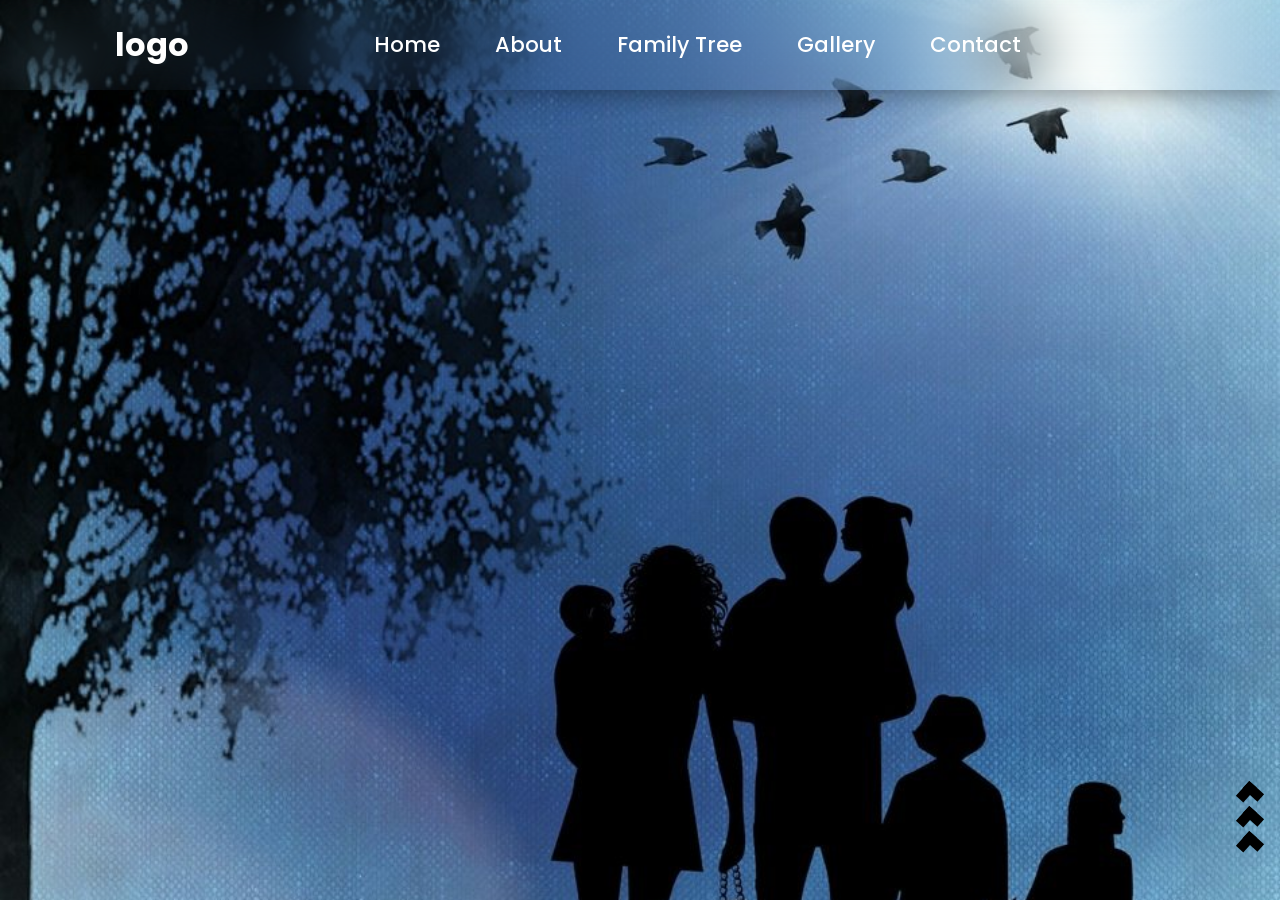
<file: about.html>
<!DOCTYPE html>
<html lang="en">
<head>
    <meta charset="UTF-8">
    <meta name="viewport" content="width=device-width, initial-scale=1.0">
    <title>MY FAMILY CLAN TREE</title>
    <!--<link rel="stylesheet" href="style.css">-->
    <link rel="stylesheet" href="style.css">
    <link rel="stylesheet" href="about.css">
    <link href='https://unpkg.com/boxicons@2.1.4/css/boxicons.min.css' rel='stylesheet'>
</head>
<body>
    
    <!--<header>
        <h2 class="logo">logo</h2>
            <nav class="navigation">
                <li><a href="home.html" class="nav-item nav-link">Home</a></li>
                <li><a href="about.html" class="nav-item nav-link active">About</a></li>
                <li><a href="family tree.html" class="nav-item nav-link">Family Tree</a></li>
                <li><a href="images.html" class="nav-item nav-link">Images</a></li>   
                <li><a href="contact.html" class="nav-item nav-link">Contact</a></li>
            </nav>
    </header>-->

    <header>
        <div class="logo">
            <h2>logo</h2>
        </div>

        <input type="checkbox" id="check">
        <label for="check" class="icons">
            <i class='bx bx-menu' id="menu-icon"></i>
            <i class='bx bx-x' id="close-icon"></i>
        </label>




        <nav class="navigation">
            <ul>
                <li><a href="home.html" style="--i:0;" class="nav-item nav-link">Home</a></li>
                <li><a href="about.html" style="--i:1;" class="nav-item nav-link active">About</a></li>
                <li><a href="family tree.html" style="--i:2;" class="nav-item nav-link">Family Tree</a></li>
                <li><a href="images.html" style="--i:3;" class="nav-item nav-link">Gallery</a></li>
                <li><a href="contact.html" style="--i:4;" class="nav-item nav-link">Contact</a></li>
                
            </ul>
            
        </nav>
    </header>



    <!-- About Section -->
    <section id="about">
        <!-- Brief explanation of the website's mission -->
        <p>Welcome to My Family Tree Website. We are dedicated to preserving and sharing our family's rich history and heritage. Explore the generations that have shaped us and learn about the stories that make us who we are today.</p>
           
        <p> <strong>Isabirye Family Tree website,</strong> 

             where we celebrate the rich history and connections that define our family. Our roots run deep, tracing back through generations of individuals who have contributed to shaping our shared story. Through this platform, we aim to preserve and share the cherished memories, stories, and traditions that have been passed down to us.</p>

        <p>As we delve into the branches of our family tree, we uncover a tapestry of experiences, triumphs, challenges, and legacies. Each member of our family brings a unique contribution to this intricate web of relationships, and together, we form a bond that transcends time and distance.</p>

        <p>Through the research, stories, and photographs shared here, we hope to strengthen the connections between family members, near and far. Our goal is to provide a space where every member of the family, whether a seasoned genealogist or a curious newcomer, can come together to explore, learn, and connect.</p>

        <p>Join us in discovering the stories of our ancestors, understanding the traditions that have been handed down, and creating new chapters to add to our family's ongoing narrative. Together, we honor our past, celebrate our present, and shape our future as the EISEMAGANDA family Clan.</p>
        <!-- Mention any unique aspects or stories about the family -->
        <p>Our family has a long tradition of...</p>
    </section>


    

    <!--new floating arrow-->
    <div class="boxen" id="arrowUp">
        <span></span>
        <span></span>
        <span></span>
    </div>
    



    
    <!-- Footer Section -->
    
    <!--footer>
        <-- Copyright information and disclaimers -->
        <!--<p>&copy; 2023 My Family Tree Website. All rights reserved.</p>
        <-- Links to privacy policy and terms of use pages --
        <ul>
            <li><a href="#privacy-policy">Privacy Policy</a></li>
            <li><a href="#terms-of-use">Terms of Use</a></li>
        </ul>
    </footer>-->


    <script src="aboutscript.js"></script>

</body>
</html>
</file>
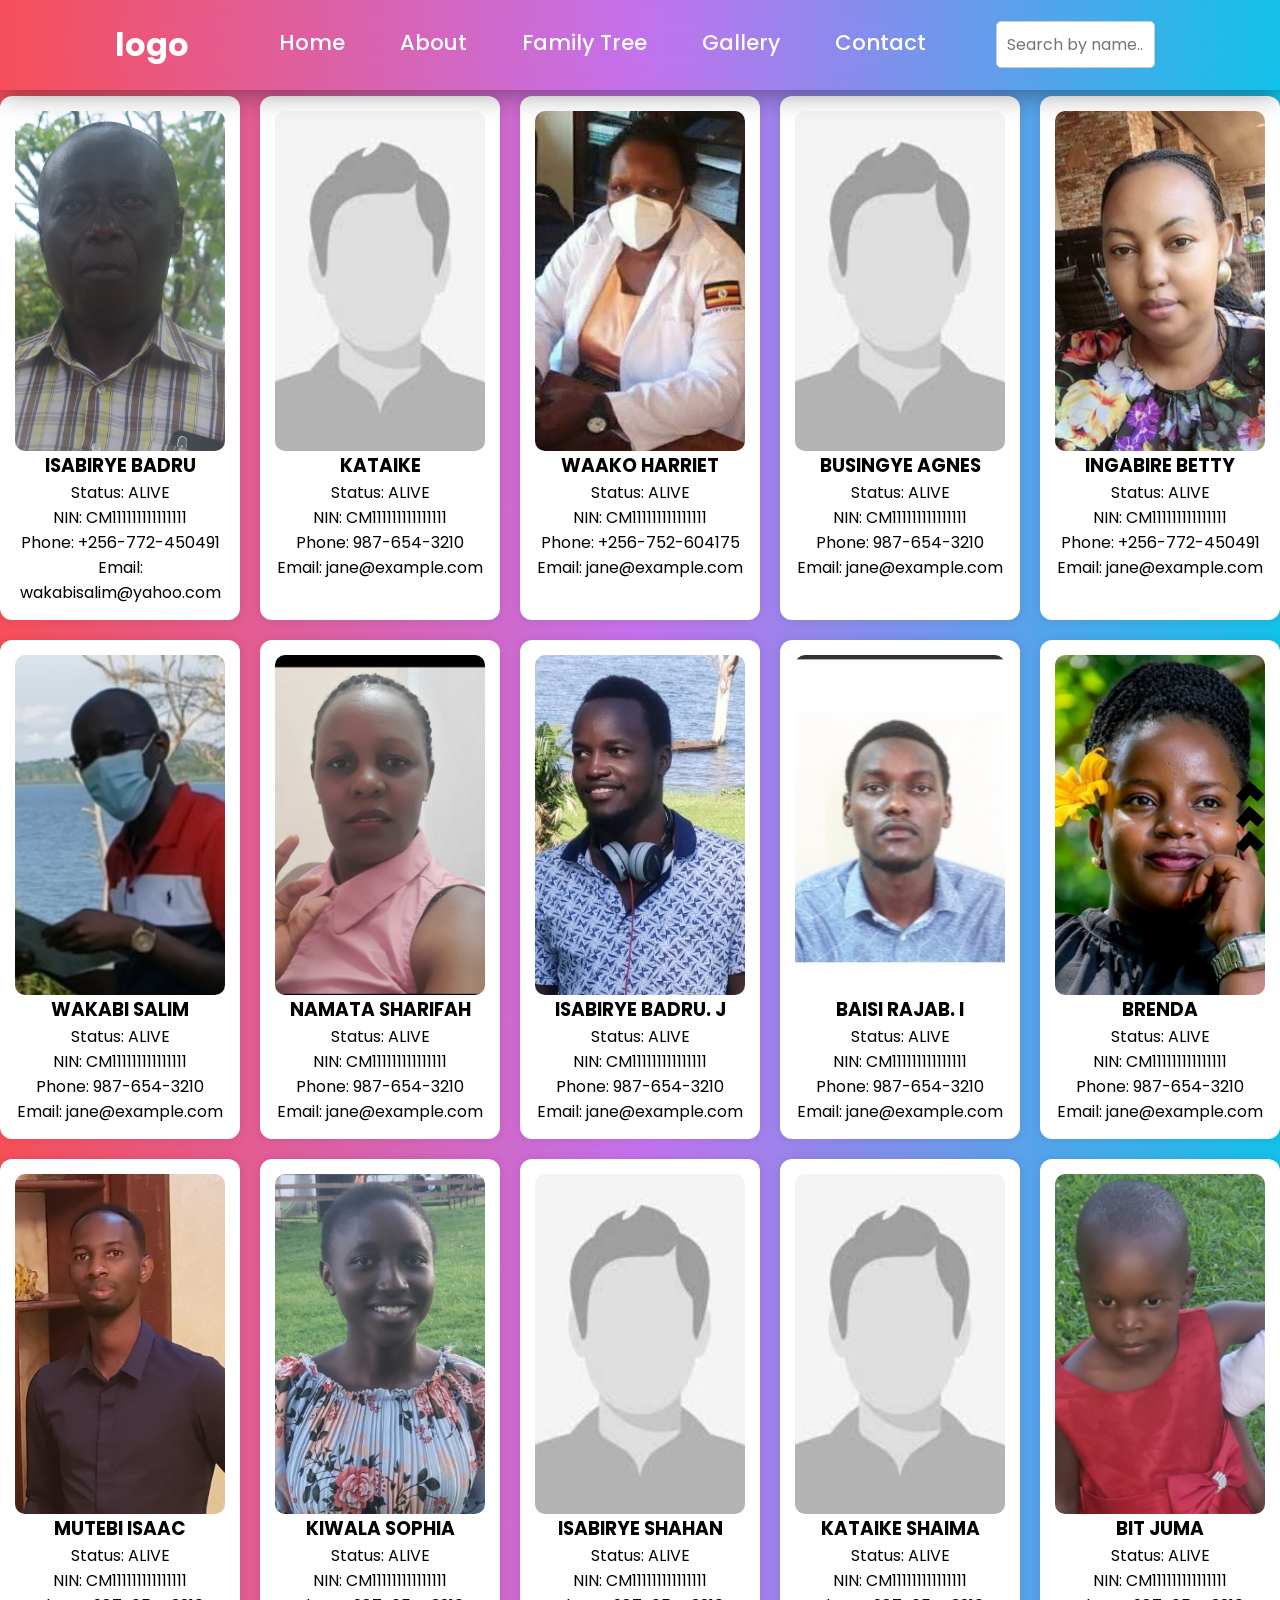
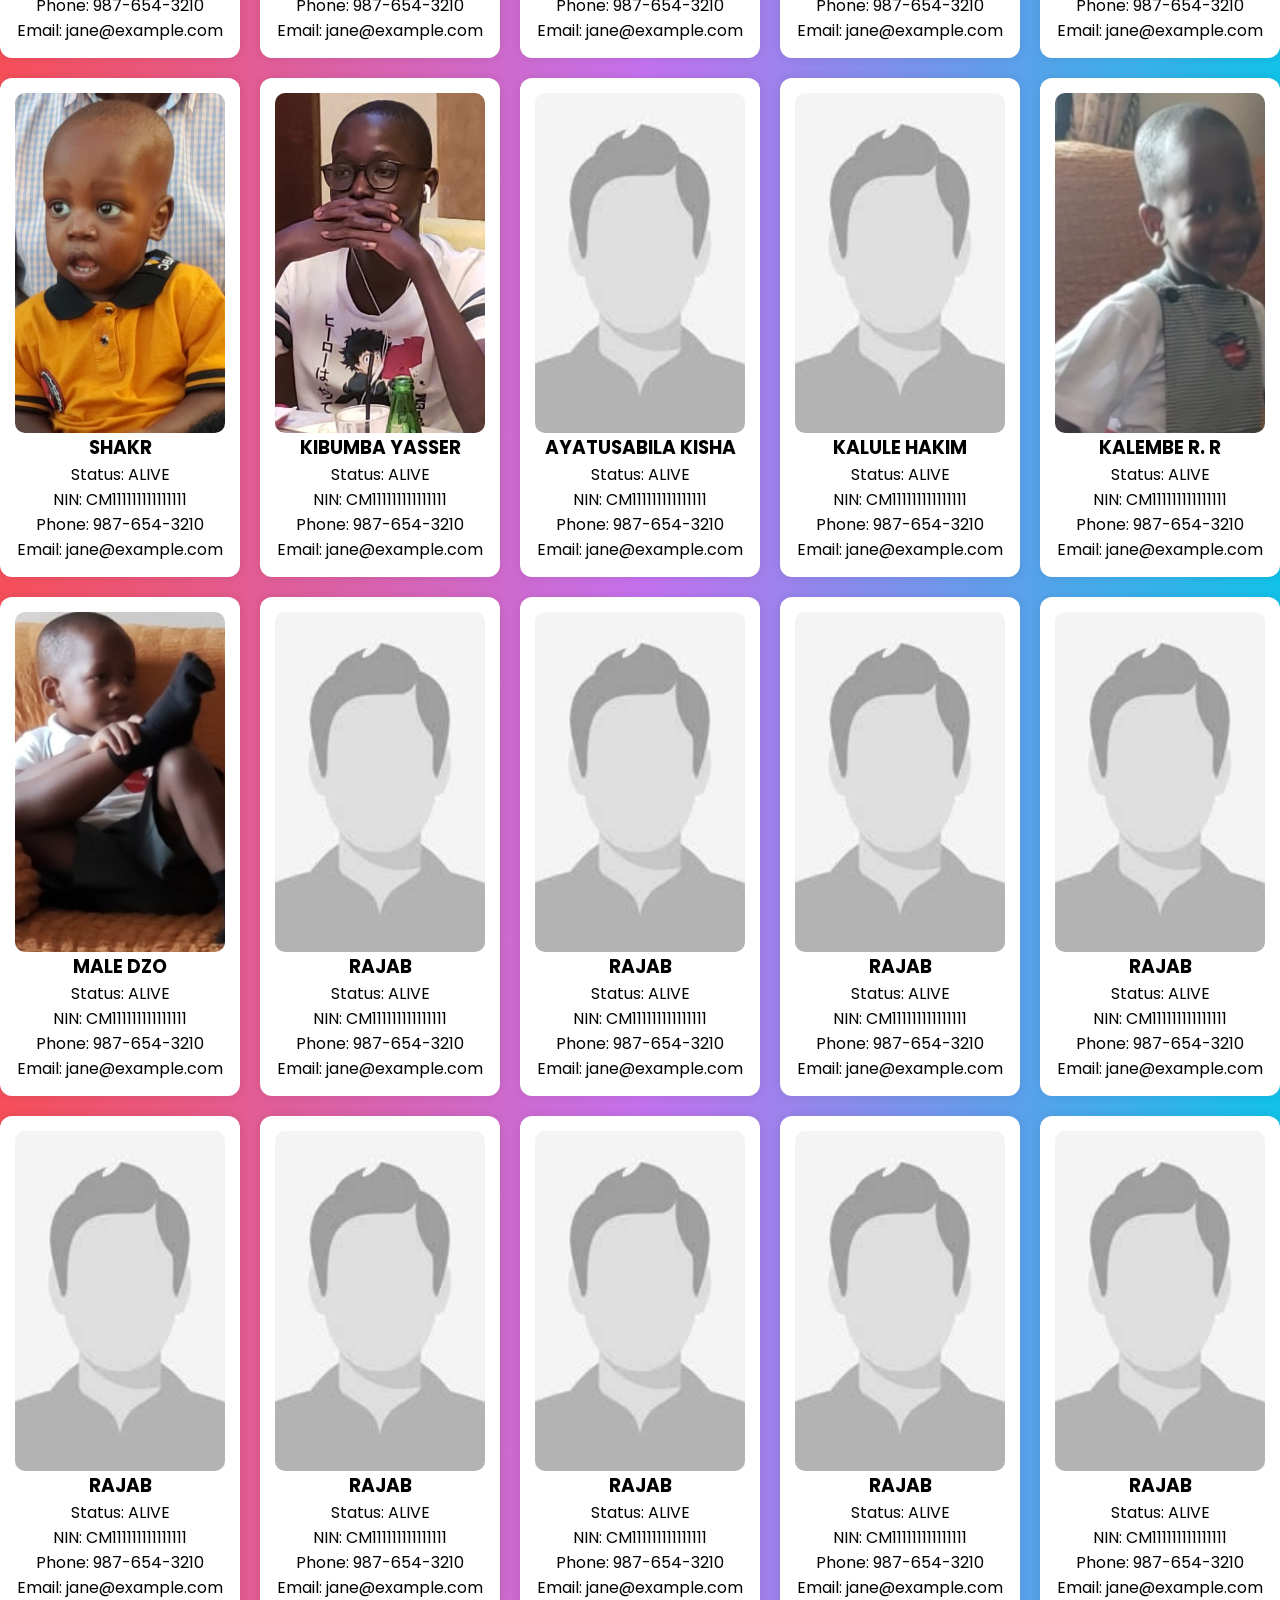
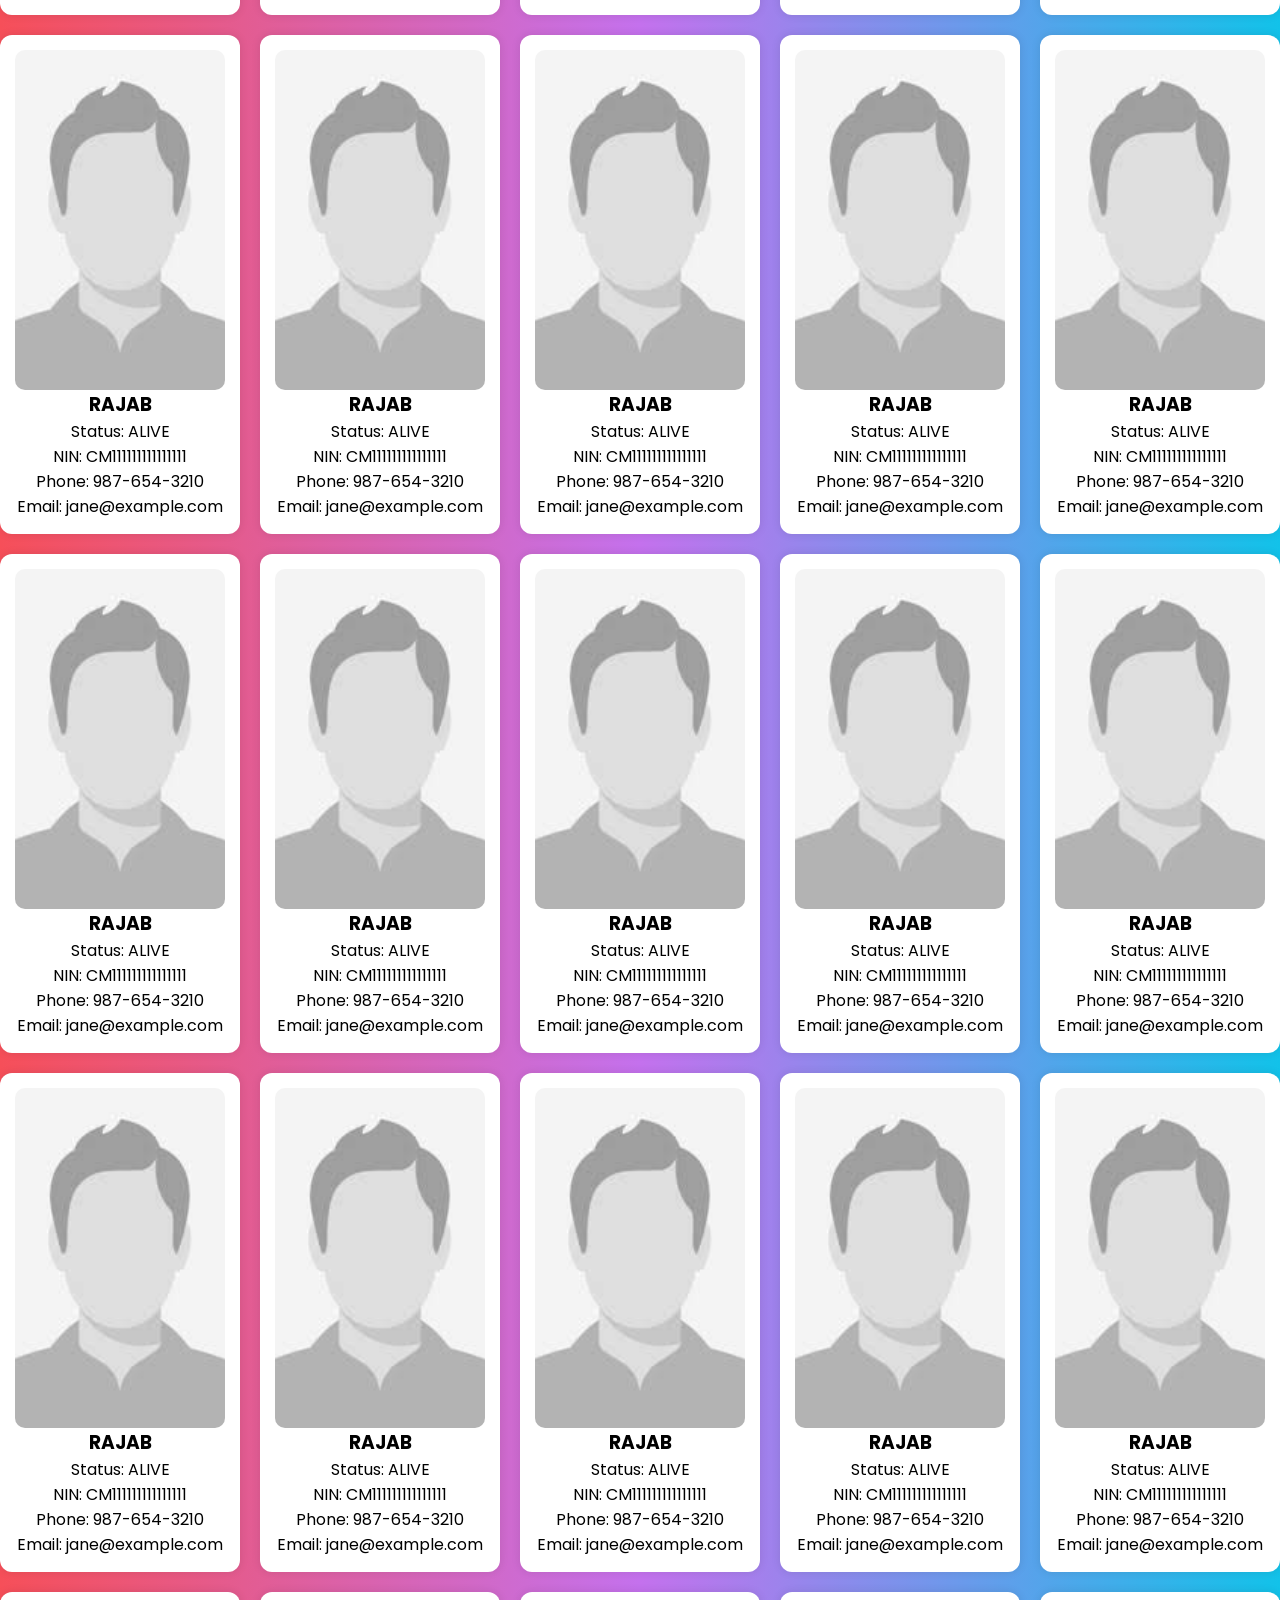
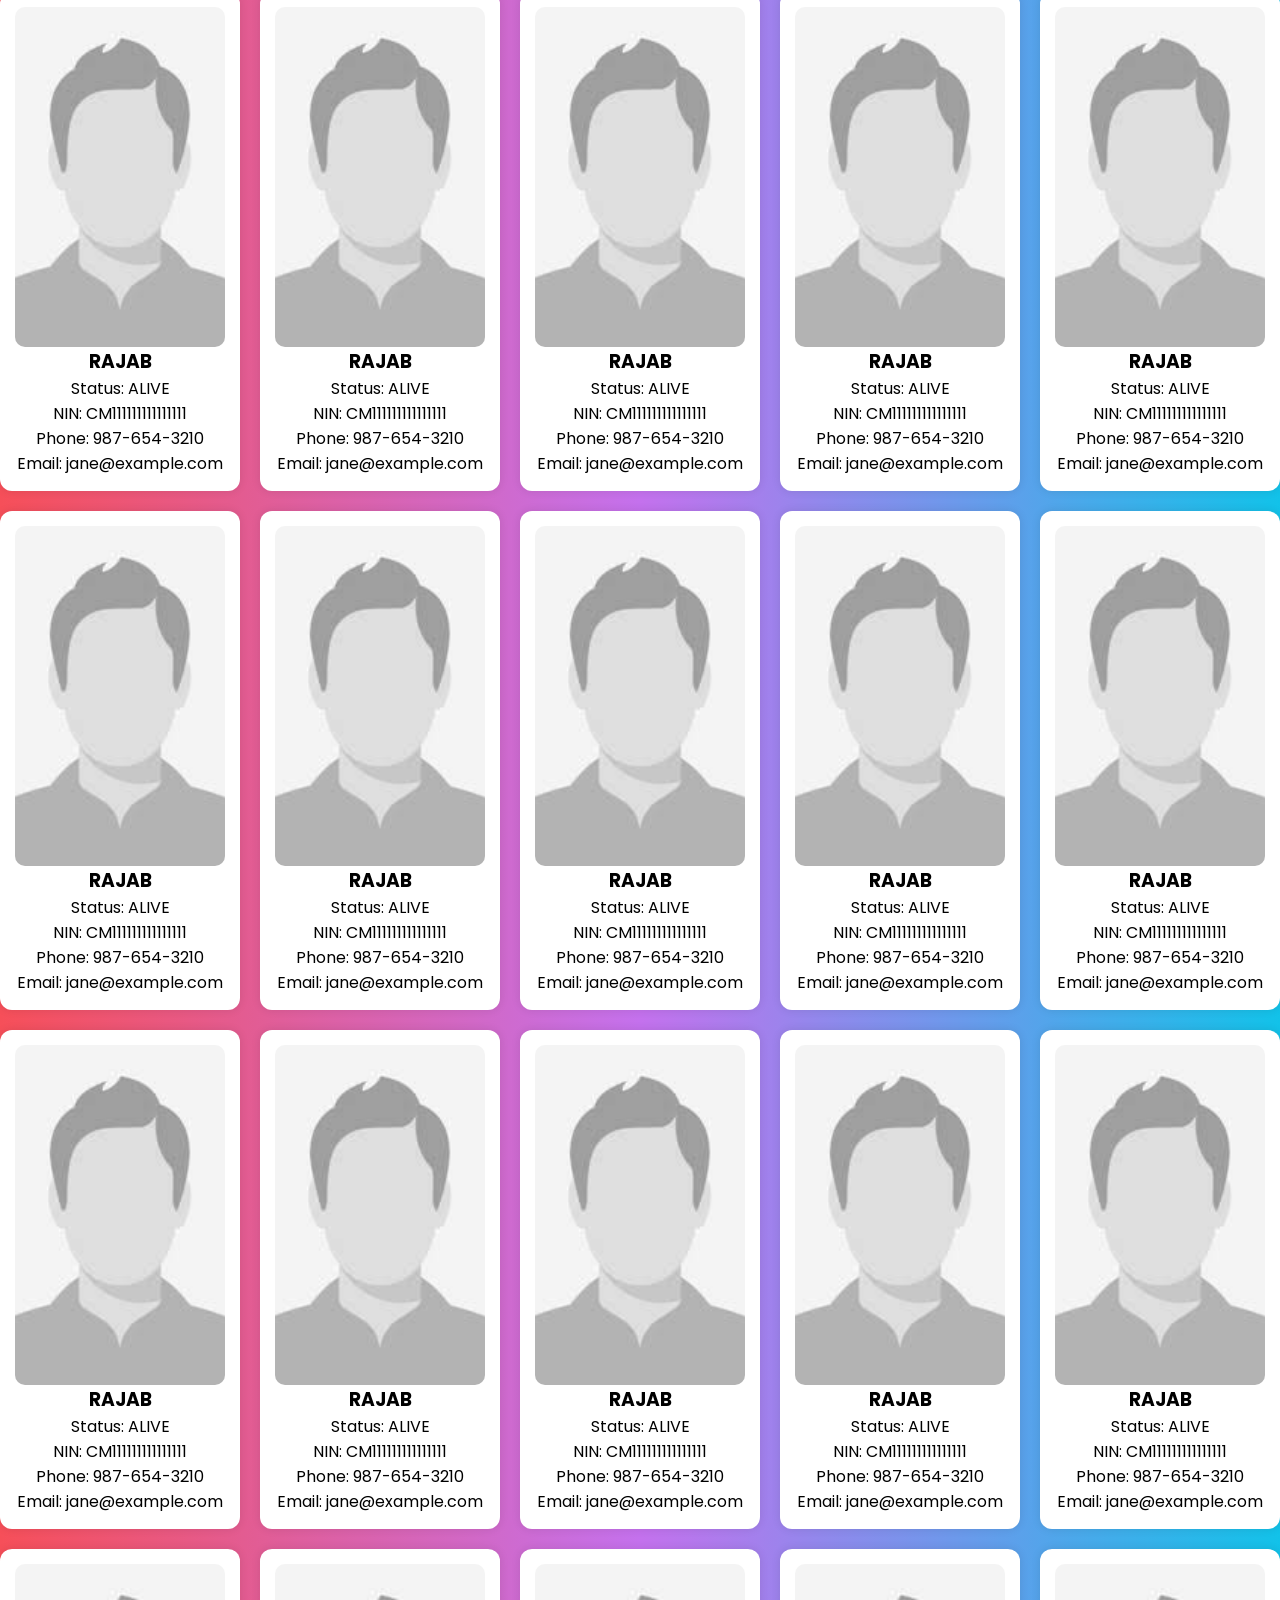
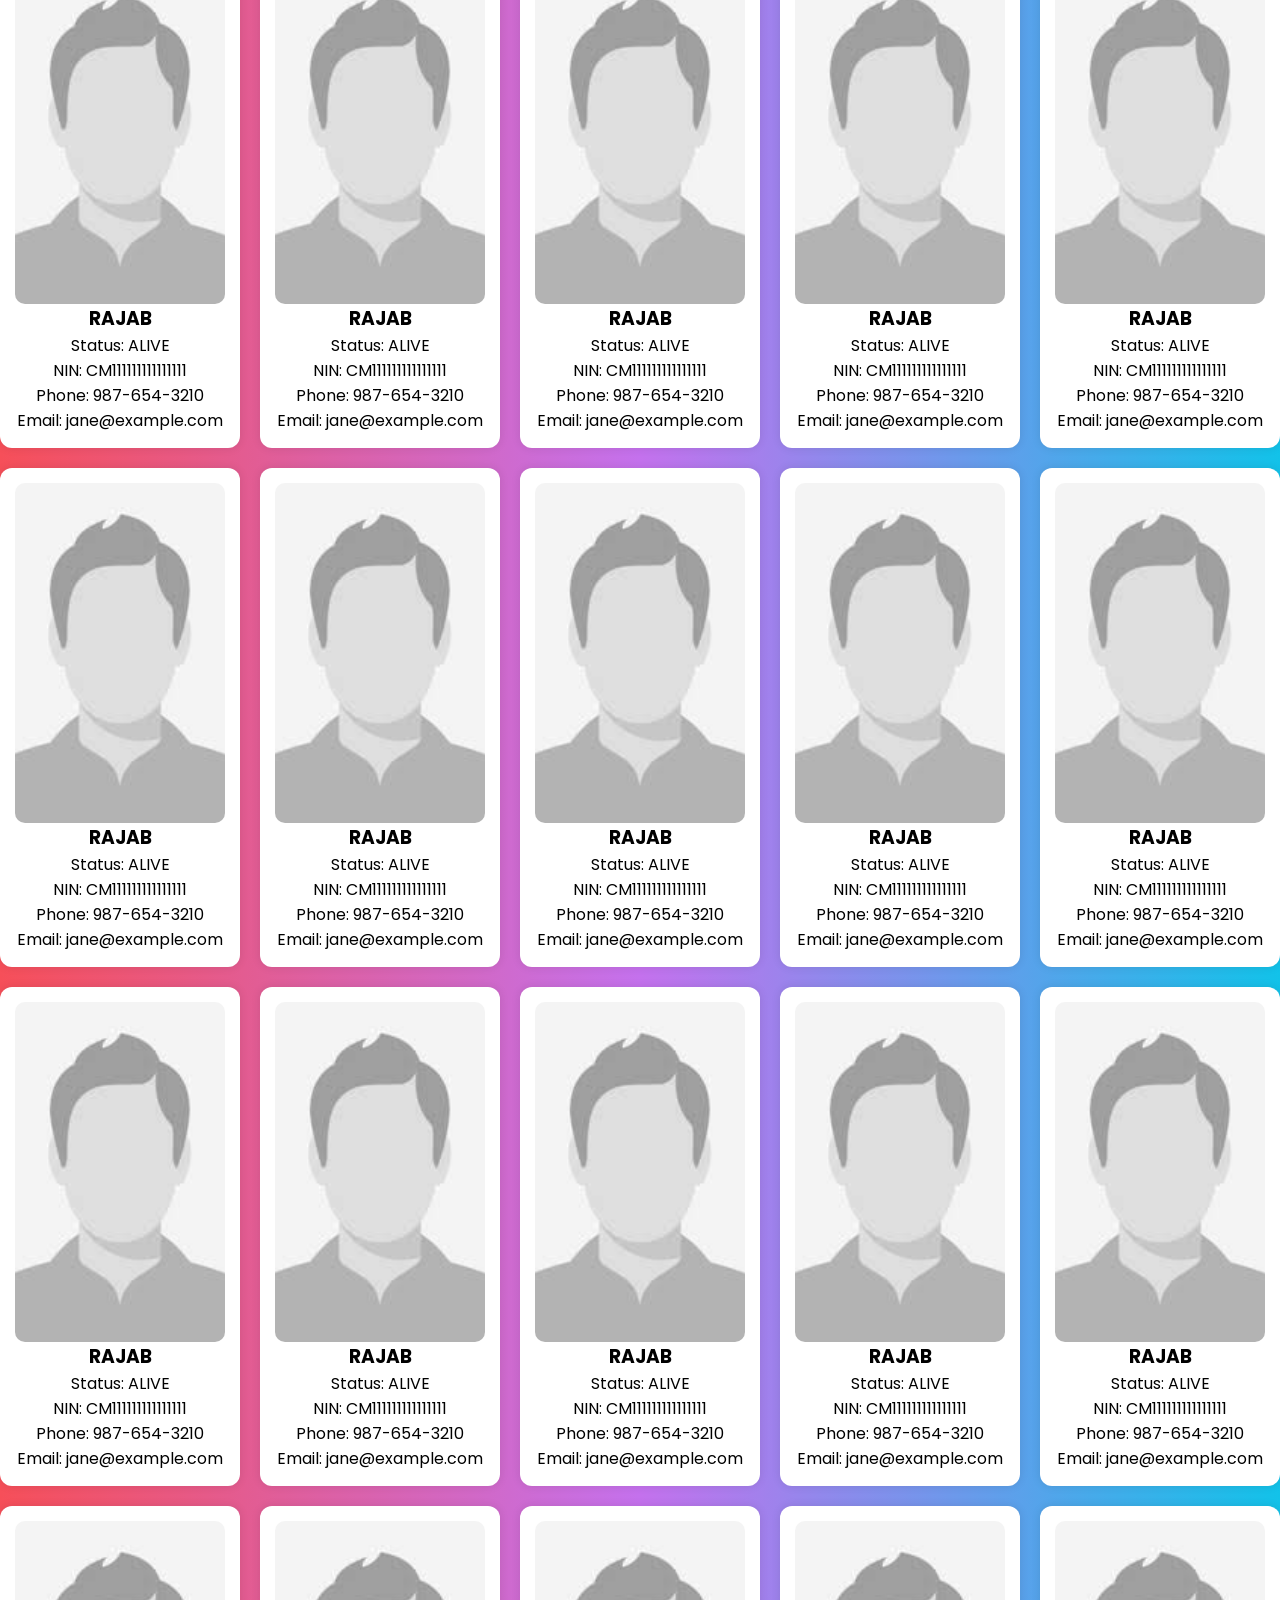
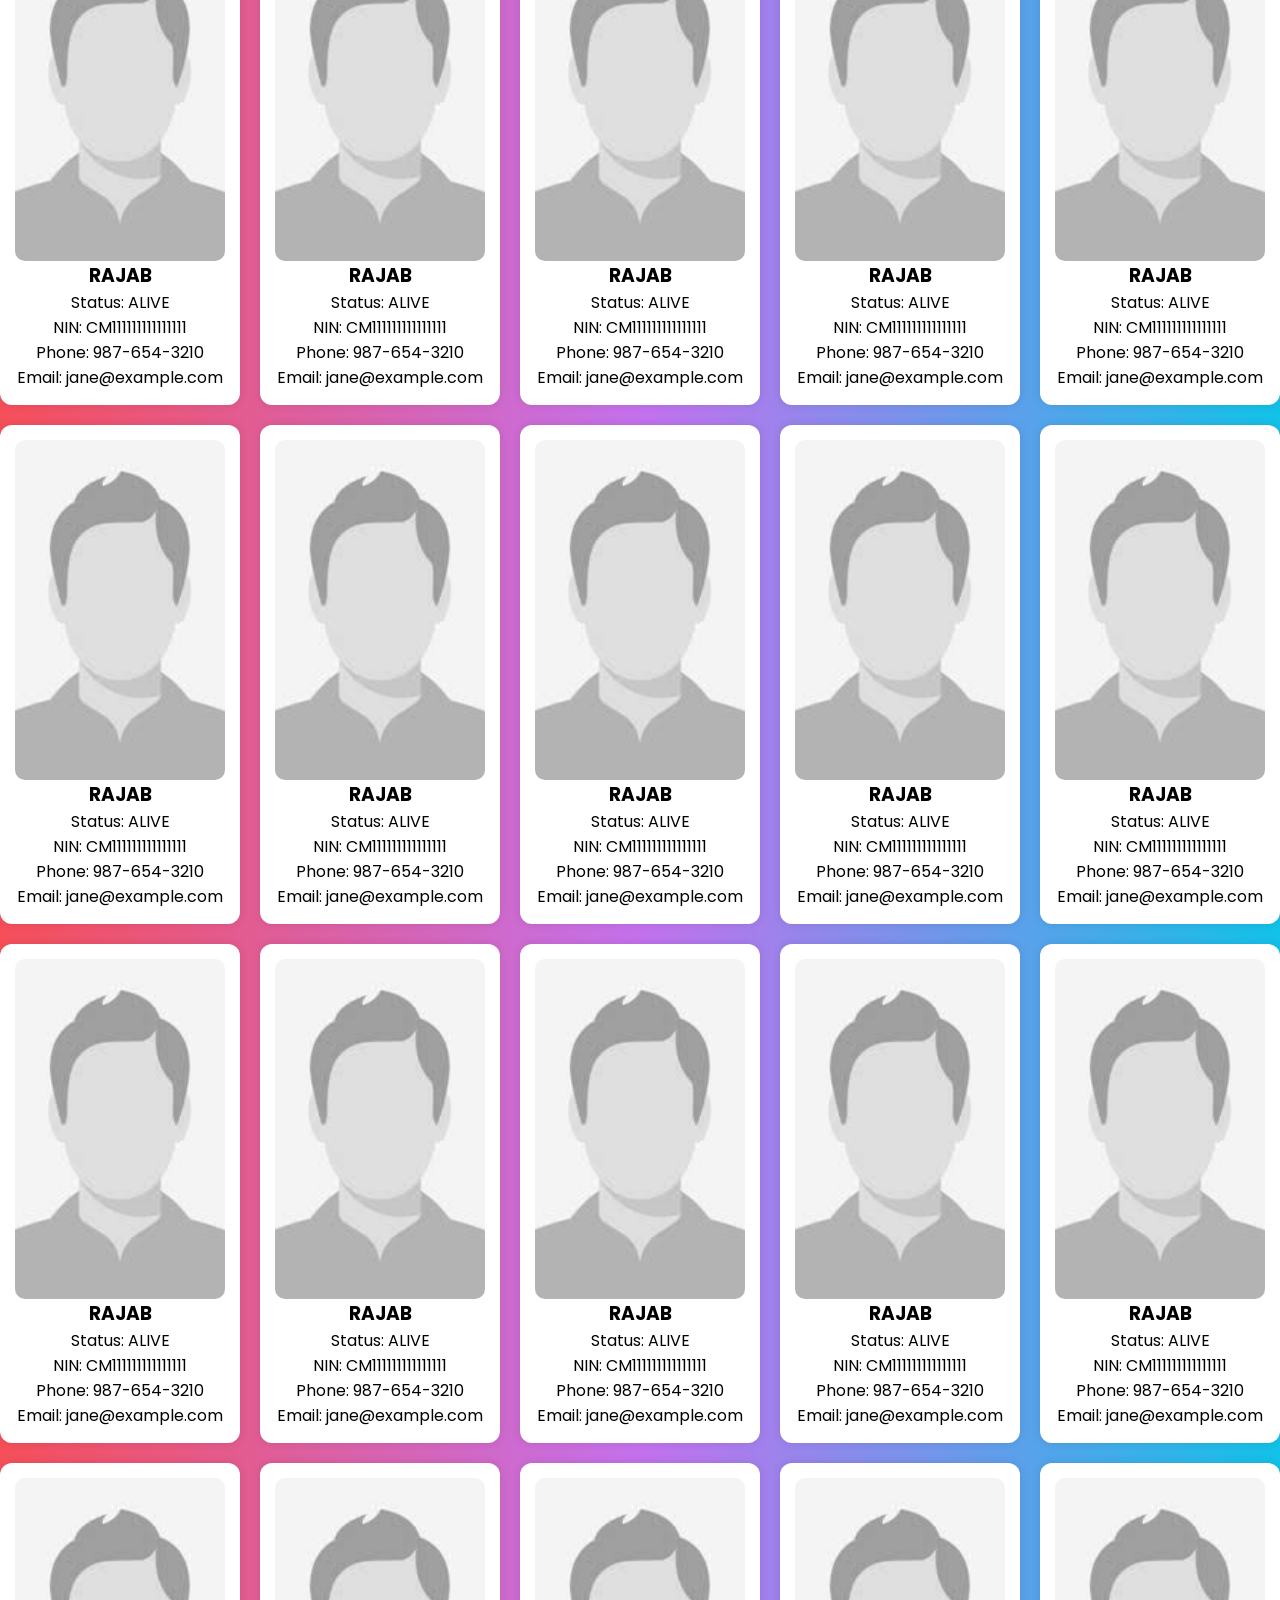
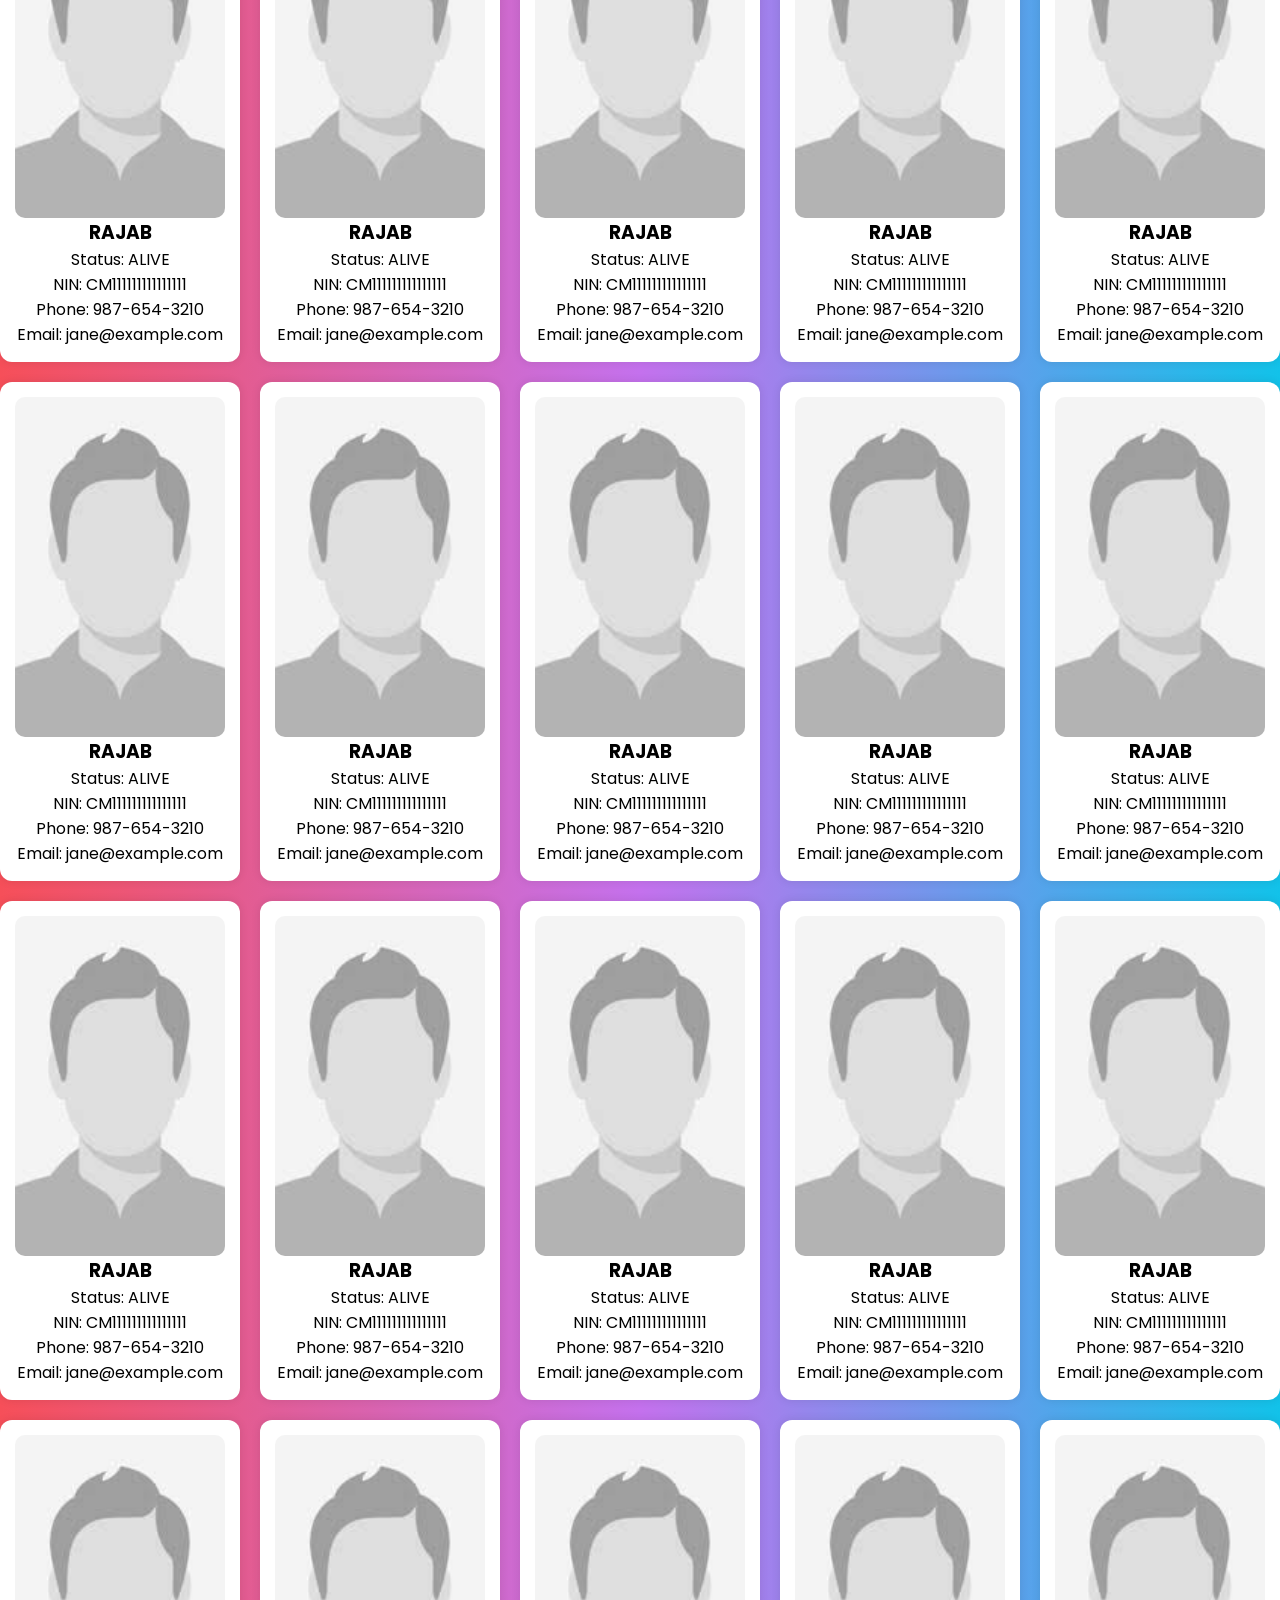
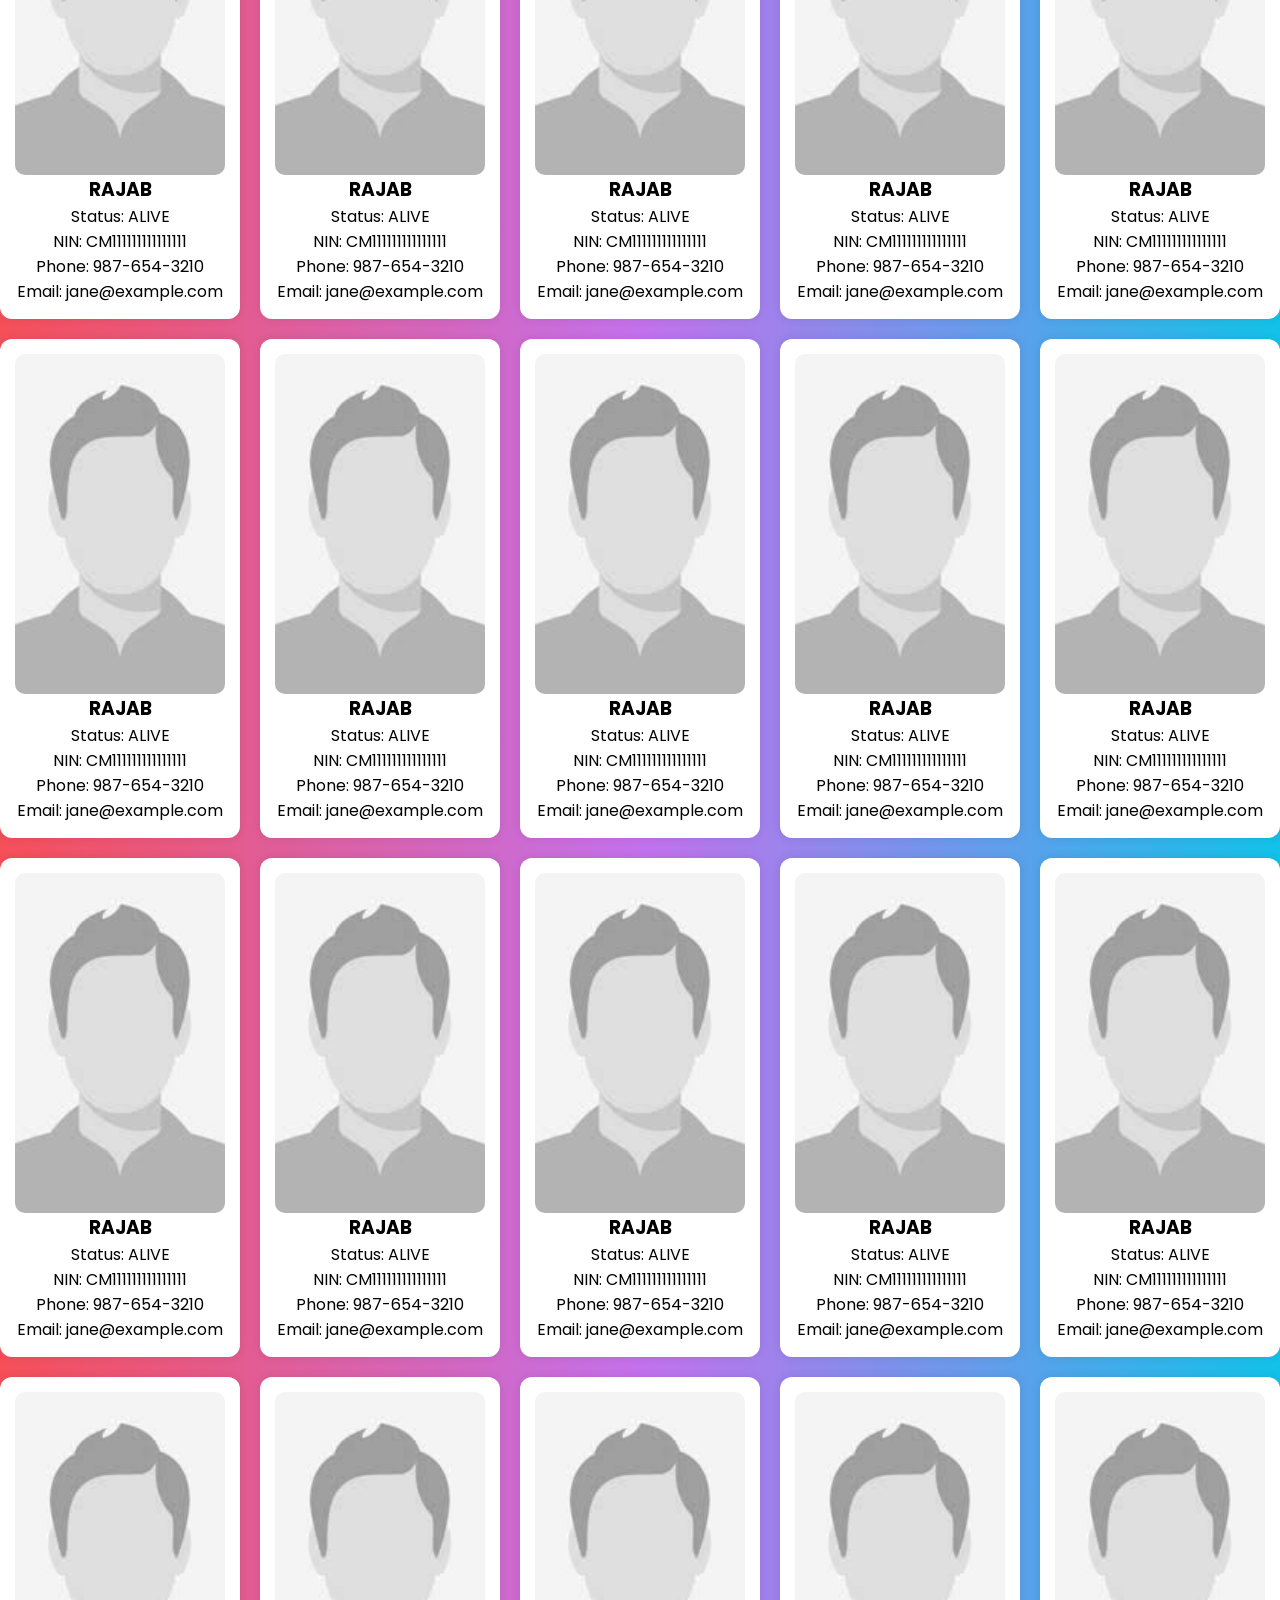
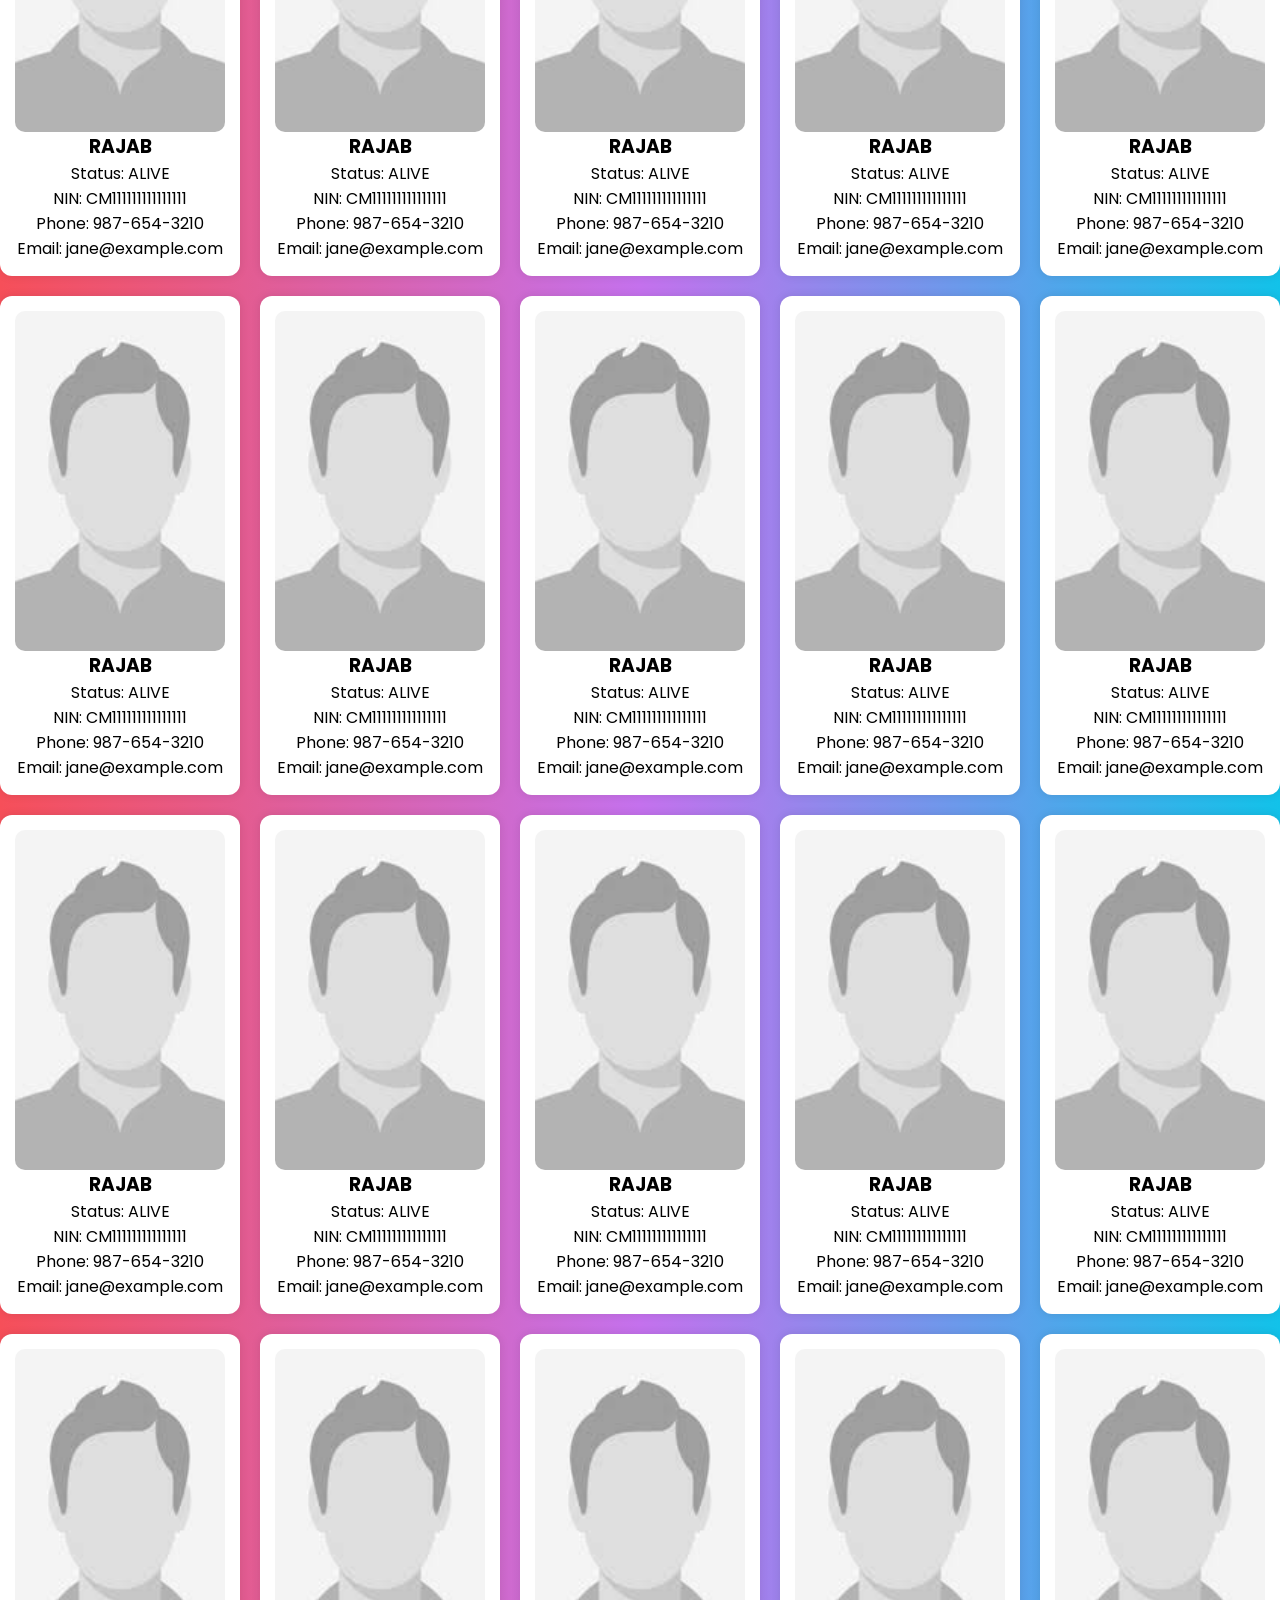
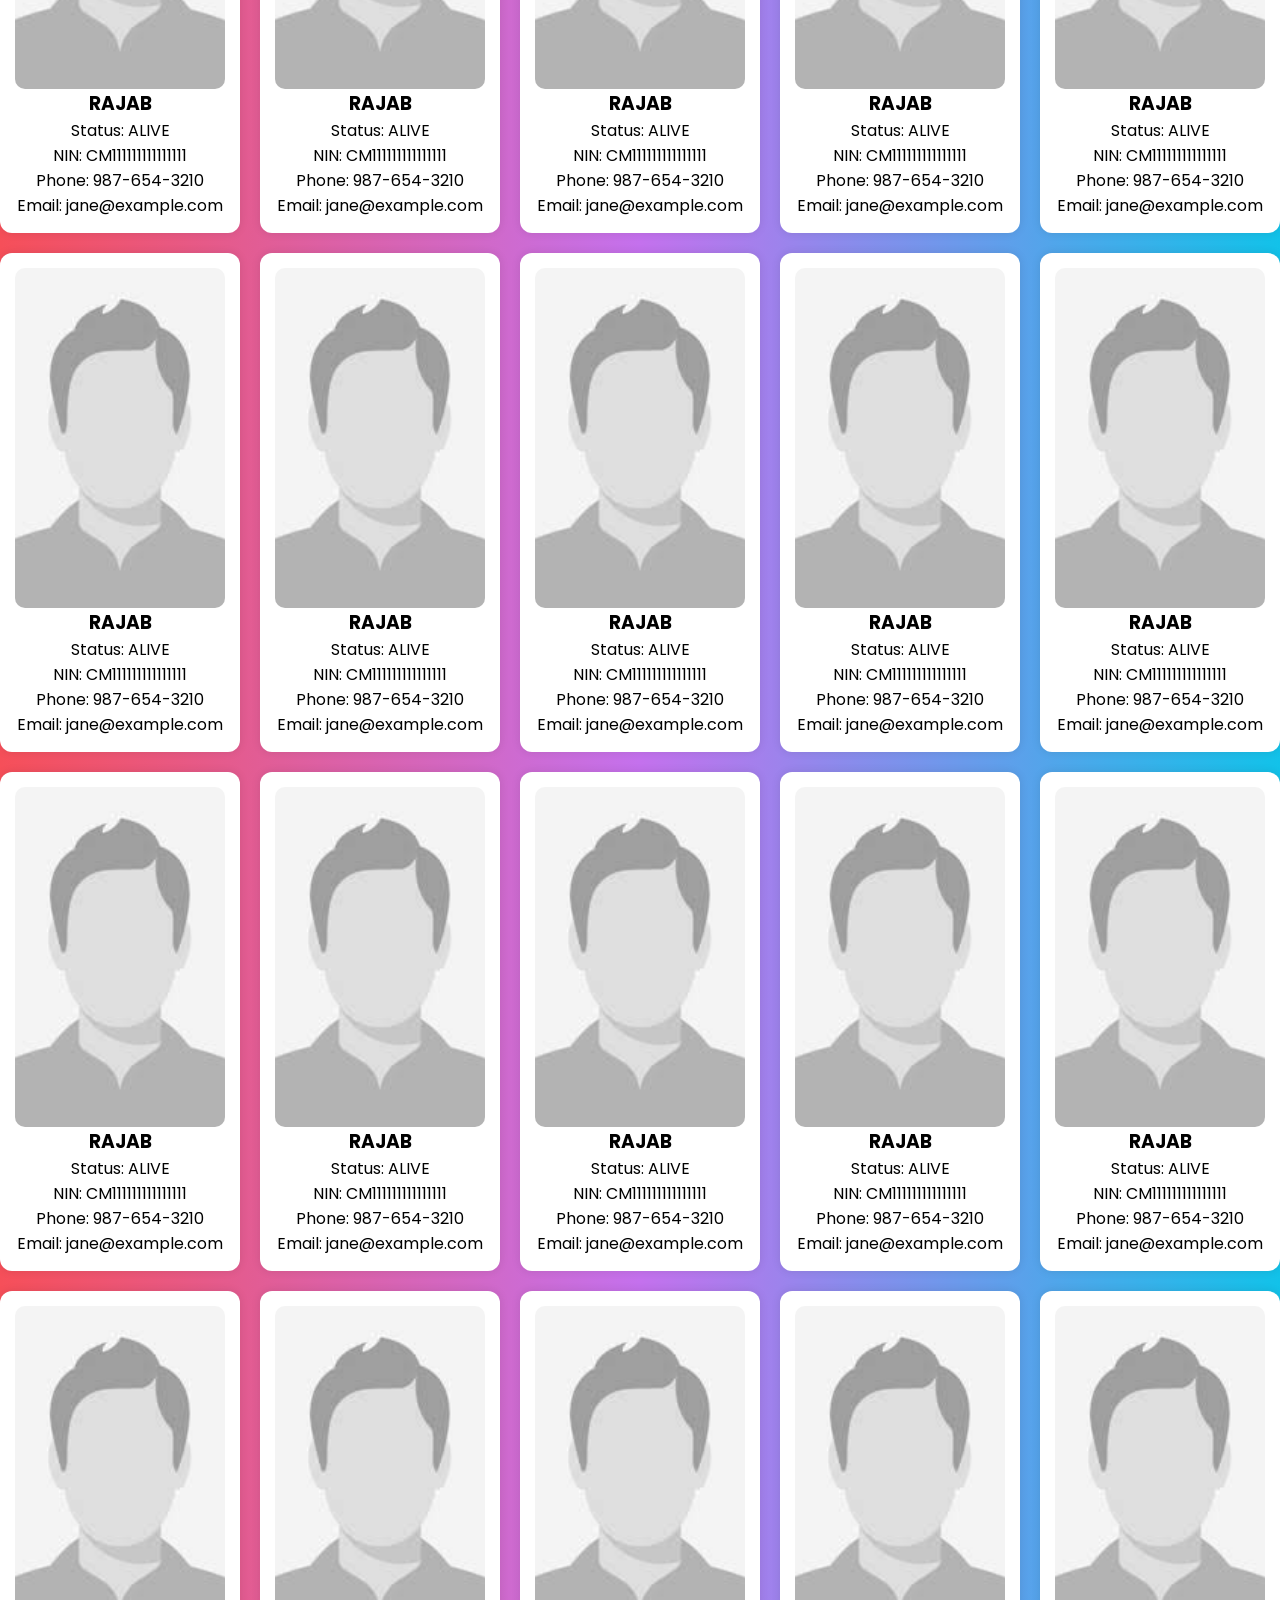
<file: images.html>
<!DOCTYPE html>
<html lang="en">
<head>
    <meta charset="UTF-8">
    <meta name="viewport" content="width=device-width, initial-scale=1.0">
    <title>MY FAMILY CLAN TREE</title>
    <link rel="stylesheet" href="style.css">
    <link href='https://unpkg.com/boxicons@2.1.4/css/boxicons.min.css' rel='stylesheet'>
    <link rel="stylesheet" href="images.css">
</head>
<body>
    
    <!--<header>
        <h2 class="logo">logo</h2>
        <nav class="navigation">
            <li><a href="home.html" class="nav-item nav-link">Home</a></li>
            <li><a href="about.html" class="nav-item nav-link active">About</a></li>
            <li><a href="family tree.html" class="nav-item nav-link">Family Tree</a></li>
            <li><a href="images.html" class="nav-item nav-link">Images</a></li>   
            <li><a href="contact.html" class="nav-item nav-link">Contact</a></li>
        </nav>
    </header>-->

    <header>
        <div class="logo">
            <h2>logo</h2>
        </div>

        <input type="checkbox" id="check">
        <label for="check" class="icons">
            <i class='bx bx-menu' id="menu-icon"></i>
            <i class='bx bx-x' id="close-icon"></i>
        </label>



        <nav class="navigation">
            <ul>
                <li><a href="home.html" style="--i:0;" class="nav-item nav-link">Home</a></li>
                <li><a href="about.html" style="--i:1;" class="nav-item nav-link active">About</a></li>
                <li><a href="family tree.html" style="--i:2;" class="nav-item nav-link">Family Tree</a></li>
                <li><a href="images.html" style="--i:3;" class="nav-item nav-link">Gallery</a></li>
                <li><a href="contact.html" style="--i:4;" class="nav-item nav-link">Contact</a></li>
                
                <ul id="suggestionsList"></ul>
                <!-- Input field with suggestions dropdown -->
                <input type="text" style="--i:5" id="searchInput" placeholder="Search by name..." list="nameOptions">
                <datalist id="nameOptions"></datalist>

            </ul>
            
        </nav>
    </header>

           


   

    <div class="gallery">

        <div class="person">
            <img src="FAMILY TREE IMAGES/ISABIRYE BADRU/ISABIRYE BADRU.JPG" alt="Person 1" class="responsive-image">
            <h3>ISABIRYE BADRU</h3>
            <p>Status: ALIVE</p>
            <p>NIN: CM111111111111111</p>
            <p>Phone: +256-772-450491</p>
            <p>Email: wakabisalim@yahoo.com</p>
        </div>

        <div class="person">
            <img src="FAMILY TREE IMAGES/man.jpeg" alt="Person 2" class="responsive-image">
            <h3>KATAIKE</h3>
            <p>Status: ALIVE</p>
            <p>NIN: CM111111111111111</p>
            <p>Phone: 987-654-3210</p>
            <p>Email: jane@example.com</p>
        </div>

        <div class="person">
            <img src="FAMILY TREE IMAGES/ISABIRYE BADRU/HARRIET.jpg" alt="Person 2" class="responsive-image">
            <h3>WAAKO HARRIET</h3>
            <p>Status: ALIVE</p>
            <p>NIN: CM111111111111111</p>
            <p>Phone: +256-752-604175</p>
            <p>Email: jane@example.com</p>
        </div>

        <div class="person">
            <img src="FAMILY TREE IMAGES/man.jpeg" alt="Person 2" class="responsive-image">
            <h3>BUSINGYE AGNES</h3>
            <p>Status: ALIVE</p>
            <p>NIN: CM111111111111111</p>
            <p>Phone: 987-654-3210</p>
            <p>Email: jane@example.com</p>
        </div>

        <div class="person">
            <img src="FAMILY TREE IMAGES/ISABIRYE BADRU/BETTY2.jpg" alt="Person 2" class="responsive-image">
            <h3>INGABIRE BETTY</h3>
            <p>Status: ALIVE</p>
            <p>NIN: CM111111111111111</p>
            <p>Phone: +256-772-450491</p>
            <p>Email: jane@example.com</p>
        </div>

        <div class="person">
            <img src="FAMILY TREE IMAGES/WAKABI SALIM/SALIM.jpg" alt="Person 2" class="responsive-image">
            <h3>WAKABI SALIM</h3>
            <p>Status: ALIVE</p>
            <p>NIN: CM111111111111111</p>
            <p>Phone: 987-654-3210</p>
            <p>Email: jane@example.com</p>
        </div>

        <div class="person">
            <img src="FAMILY TREE IMAGES/WAKABI SALIM/SHARIFAH.jpg" alt="Person 2" class="responsive-image">
            <h3>NAMATA SHARIFAH</h3>
            <p>Status: ALIVE</p>
            <p>NIN: CM111111111111111</p>
            <p>Phone: 987-654-3210</p>
            <p>Email: jane@example.com</p>
        </div>

        <div class="person">
            <img src="FAMILY TREE IMAGES/ISABIRYE BADRU/JUNIOR.jpg" alt="Person 2" class="responsive-image">
            <h3>ISABIRYE BADRU. J</h3>
            <p>Status: ALIVE</p>
            <p>NIN: CM111111111111111</p>
            <p>Phone: 987-654-3210</p>
            <p>Email: jane@example.com</p>
        </div>

        <div class="person">
            <img src="FAMILY TREE IMAGES/ISABIRYE BADRU/RAJAB.jpg" alt="Person 2" class="responsive-image">
            <h3>BAISI RAJAB. I</h3>
            <p>Status: ALIVE</p>
            <p>NIN: CM111111111111111</p>
            <p>Phone: 987-654-3210</p>
            <p>Email: jane@example.com</p>
        </div>

        <div class="person">
            <img src="FAMILY TREE IMAGES\ISABIRYE BADRU\brenda.jpg" alt="Person 2" class="responsive-image">
            <h3>BRENDA</h3>
            <p>Status: ALIVE</p>
            <p>NIN: CM111111111111111</p>
            <p>Phone: 987-654-3210</p>
            <p>Email: jane@example.com</p>
        </div>

        <div class="person">
            <img src="FAMILY TREE IMAGES/ISABIRYE BADRU/ISAAC2.jpg" alt="Person 2" class="responsive-image">
            <h3>MUTEBI ISAAC</h3>
            <p>Status: ALIVE</p>
            <p>NIN: CM111111111111111</p>
            <p>Phone: 987-654-3210</p>
            <p>Email: jane@example.com</p>
        </div>

        <div class="person">
            <img src="FAMILY TREE IMAGES/ISABIRYE BADRU/SOPHIA.jpg" alt="Person 2" class="responsive-image">
            <h3>KIWALA SOPHIA</h3>
            <p>Status: ALIVE</p>
            <p>NIN: CM111111111111111</p>
            <p>Phone: 987-654-3210</p>
            <p>Email: jane@example.com</p>
        </div>

        <div class="person">
            <img src="FAMILY TREE IMAGES/man.jpeg" alt="Person 2" class="responsive-image">
            <h3>ISABIRYE SHAHAN</h3>
            <p>Status: ALIVE</p>
            <p>NIN: CM111111111111111</p>
            <p>Phone: 987-654-3210</p>
            <p>Email: jane@example.com</p>
        </div>

        <div class="person">
            <img src="FAMILY TREE IMAGES/man.jpeg" alt="Person 2" class="responsive-image">
            <h3>KATAIKE SHAIMA</h3>
            <p>Status: ALIVE</p>
            <p>NIN: CM111111111111111</p>
            <p>Phone: 987-654-3210</p>
            <p>Email: jane@example.com</p>
        </div>

        <div class="person">
            <img src="FAMILY TREE IMAGES/WAKABI SALIM/BIT.jpg" alt="Person 2" class="responsive-image">
            <h3>BIT JUMA</h3>
            <p>Status: ALIVE</p>
            <p>NIN: CM111111111111111</p>
            <p>Phone: 987-654-3210</p>
            <p>Email: jane@example.com</p>
        </div>

        <div class="person">
            <img src="FAMILY TREE IMAGES/WAKABI SALIM/SHAKR.jpg" alt="Person 2" class="responsive-image">
            <h3>SHAKR</h3>
            <p>Status: ALIVE</p>
            <p>NIN: CM111111111111111</p>
            <p>Phone: 987-654-3210</p>
            <p>Email: jane@example.com</p>
        </div>

        <div class="person">
            <img src="FAMILY TREE IMAGES/ISABIRYE BADRU/YASSER.jpg" alt="Person 2" class="responsive-image">
            <h3>KIBUMBA YASSER</h3>
            <p>Status: ALIVE</p>
            <p>NIN: CM111111111111111</p>
            <p>Phone: 987-654-3210</p>
            <p>Email: jane@example.com</p>
        </div>

        <div class="person">
            <img src="FAMILY TREE IMAGES/man.jpeg" alt="Person 2" class="responsive-image">
            <h3>AYATUSABILA KISHA</h3>
            <p>Status: ALIVE</p>
            <p>NIN: CM111111111111111</p>
            <p>Phone: 987-654-3210</p>
            <p>Email: jane@example.com</p>
        </div>

        <div class="person">
            <img src="FAMILY TREE IMAGES/man.jpeg" alt="Person 2" class="responsive-image">
            <h3>KALULE HAKIM</h3>
            <p>Status: ALIVE</p>
            <p>NIN: CM111111111111111</p>
            <p>Phone: 987-654-3210</p>
            <p>Email: jane@example.com</p>
        </div>

        <div class="person">
            <img src="FAMILY TREE IMAGES/ISABIRYE BADRU/RARA.jpg" alt="Person 2" class="responsive-image">
            <h3>KALEMBE R. R</h3>
            <p>Status: ALIVE</p>
            <p>NIN: CM111111111111111</p>
            <p>Phone: 987-654-3210</p>
            <p>Email: jane@example.com</p>
        </div>

        <div class="person">
            <img src="FAMILY TREE IMAGES/ISABIRYE BADRU/DIZO.jpg" alt="Person 2" class="responsive-image">
            <h3>MALE DZO</h3>
            <p>Status: ALIVE</p>
            <p>NIN: CM111111111111111</p>
            <p>Phone: 987-654-3210</p>
            <p>Email: jane@example.com</p>
        </div>

        <div class="person">
            <img src="FAMILY TREE IMAGES/man.jpeg" alt="Person 2" class="responsive-image">
            <h3>RAJAB</h3>
            <p>Status: ALIVE</p>
            <p>NIN: CM111111111111111</p>
            <p>Phone: 987-654-3210</p>
            <p>Email: jane@example.com</p>
        </div>

        <div class="person">
            <img src="FAMILY TREE IMAGES/man.jpeg" alt="Person 2" class="responsive-image">
            <h3>RAJAB</h3>
            <p>Status: ALIVE</p>
            <p>NIN: CM111111111111111</p>
            <p>Phone: 987-654-3210</p>
            <p>Email: jane@example.com</p>
        </div>

        <div class="person">
            <img src="FAMILY TREE IMAGES/man.jpeg" alt="Person 2" class="responsive-image">
            <h3>RAJAB</h3>
            <p>Status: ALIVE</p>
            <p>NIN: CM111111111111111</p>
            <p>Phone: 987-654-3210</p>
            <p>Email: jane@example.com</p>
        </div>

        <div class="person">
            <img src="FAMILY TREE IMAGES/man.jpeg" alt="Person 2" class="responsive-image">
            <h3>RAJAB</h3>
            <p>Status: ALIVE</p>
            <p>NIN: CM111111111111111</p>
            <p>Phone: 987-654-3210</p>
            <p>Email: jane@example.com</p>
        </div>

        <div class="person">
            <img src="FAMILY TREE IMAGES/man.jpeg" alt="Person 2" class="responsive-image">
            <h3>RAJAB</h3>
            <p>Status: ALIVE</p>
            <p>NIN: CM111111111111111</p>
            <p>Phone: 987-654-3210</p>
            <p>Email: jane@example.com</p>
        </div>

        <div class="person">
            <img src="FAMILY TREE IMAGES/man.jpeg" alt="Person 2" class="responsive-image">
            <h3>RAJAB</h3>
            <p>Status: ALIVE</p>
            <p>NIN: CM111111111111111</p>
            <p>Phone: 987-654-3210</p>
            <p>Email: jane@example.com</p>
        </div>

        <div class="person">
            <img src="FAMILY TREE IMAGES/man.jpeg" alt="Person 2" class="responsive-image">
            <h3>RAJAB</h3>
            <p>Status: ALIVE</p>
            <p>NIN: CM111111111111111</p>
            <p>Phone: 987-654-3210</p>
            <p>Email: jane@example.com</p>
        </div>

        <div class="person">
            <img src="FAMILY TREE IMAGES/man.jpeg" alt="Person 2" class="responsive-image">
            <h3>RAJAB</h3>
            <p>Status: ALIVE</p>
            <p>NIN: CM111111111111111</p>
            <p>Phone: 987-654-3210</p>
            <p>Email: jane@example.com</p>
        </div>

        <div class="person">
            <img src="FAMILY TREE IMAGES/man.jpeg" alt="Person 2" class="responsive-image">
            <h3>RAJAB</h3>
            <p>Status: ALIVE</p>
            <p>NIN: CM111111111111111</p>
            <p>Phone: 987-654-3210</p>
            <p>Email: jane@example.com</p>
        </div>

        <div class="person">
            <img src="FAMILY TREE IMAGES/man.jpeg" alt="Person 2" class="responsive-image">
            <h3>RAJAB</h3>
            <p>Status: ALIVE</p>
            <p>NIN: CM111111111111111</p>
            <p>Phone: 987-654-3210</p>
            <p>Email: jane@example.com</p>
        </div>

        <div class="person">
            <img src="FAMILY TREE IMAGES/man.jpeg" alt="Person 2" class="responsive-image">
            <h3>RAJAB</h3>
            <p>Status: ALIVE</p>
            <p>NIN: CM111111111111111</p>
            <p>Phone: 987-654-3210</p>
            <p>Email: jane@example.com</p>
        </div>

        <div class="person">
            <img src="FAMILY TREE IMAGES/man.jpeg" alt="Person 2" class="responsive-image">
            <h3>RAJAB</h3>
            <p>Status: ALIVE</p>
            <p>NIN: CM111111111111111</p>
            <p>Phone: 987-654-3210</p>
            <p>Email: jane@example.com</p>
        </div>

        <div class="person">
            <img src="FAMILY TREE IMAGES/man.jpeg" alt="Person 2" class="responsive-image">
            <h3>RAJAB</h3>
            <p>Status: ALIVE</p>
            <p>NIN: CM111111111111111</p>
            <p>Phone: 987-654-3210</p>
            <p>Email: jane@example.com</p>
        </div>

        <div class="person">
            <img src="FAMILY TREE IMAGES/man.jpeg" alt="Person 2" class="responsive-image">
            <h3>RAJAB</h3>
            <p>Status: ALIVE</p>
            <p>NIN: CM111111111111111</p>
            <p>Phone: 987-654-3210</p>
            <p>Email: jane@example.com</p>
        </div>

        <div class="person">
            <img src="FAMILY TREE IMAGES/man.jpeg" alt="Person 2" class="responsive-image">
            <h3>RAJAB</h3>
            <p>Status: ALIVE</p>
            <p>NIN: CM111111111111111</p>
            <p>Phone: 987-654-3210</p>
            <p>Email: jane@example.com</p>
        </div>

        <div class="person">
            <img src="FAMILY TREE IMAGES/man.jpeg" alt="Person 2" class="responsive-image">
            <h3>RAJAB</h3>
            <p>Status: ALIVE</p>
            <p>NIN: CM111111111111111</p>
            <p>Phone: 987-654-3210</p>
            <p>Email: jane@example.com</p>
        </div>

        <div class="person">
            <img src="FAMILY TREE IMAGES/man.jpeg" alt="Person 2" class="responsive-image">
            <h3>RAJAB</h3>
            <p>Status: ALIVE</p>
            <p>NIN: CM111111111111111</p>
            <p>Phone: 987-654-3210</p>
            <p>Email: jane@example.com</p>
        </div>

        <div class="person">
            <img src="FAMILY TREE IMAGES/man.jpeg" alt="Person 2" class="responsive-image">
            <h3>RAJAB</h3>
            <p>Status: ALIVE</p>
            <p>NIN: CM111111111111111</p>
            <p>Phone: 987-654-3210</p>
            <p>Email: jane@example.com</p>
        </div>

        <div class="person">
            <img src="FAMILY TREE IMAGES/man.jpeg" alt="Person 2" class="responsive-image">
            <h3>RAJAB</h3>
            <p>Status: ALIVE</p>
            <p>NIN: CM111111111111111</p>
            <p>Phone: 987-654-3210</p>
            <p>Email: jane@example.com</p>
        </div>

        <div class="person">
            <img src="FAMILY TREE IMAGES/man.jpeg" alt="Person 2" class="responsive-image">
            <h3>RAJAB</h3>
            <p>Status: ALIVE</p>
            <p>NIN: CM111111111111111</p>
            <p>Phone: 987-654-3210</p>
            <p>Email: jane@example.com</p>
        </div>

        <div class="person">
            <img src="FAMILY TREE IMAGES/man.jpeg" alt="Person 2" class="responsive-image">
            <h3>RAJAB</h3>
            <p>Status: ALIVE</p>
            <p>NIN: CM111111111111111</p>
            <p>Phone: 987-654-3210</p>
            <p>Email: jane@example.com</p>
        </div>

        <div class="person">
            <img src="FAMILY TREE IMAGES/man.jpeg" alt="Person 2" class="responsive-image">
            <h3>RAJAB</h3>
            <p>Status: ALIVE</p>
            <p>NIN: CM111111111111111</p>
            <p>Phone: 987-654-3210</p>
            <p>Email: jane@example.com</p>
        </div>

        <div class="person">
            <img src="FAMILY TREE IMAGES/man.jpeg" alt="Person 2" class="responsive-image">
            <h3>RAJAB</h3>
            <p>Status: ALIVE</p>
            <p>NIN: CM111111111111111</p>
            <p>Phone: 987-654-3210</p>
            <p>Email: jane@example.com</p>
        </div>

        <div class="person">
            <img src="FAMILY TREE IMAGES/man.jpeg" alt="Person 2" class="responsive-image">
            <h3>RAJAB</h3>
            <p>Status: ALIVE</p>
            <p>NIN: CM111111111111111</p>
            <p>Phone: 987-654-3210</p>
            <p>Email: jane@example.com</p>
        </div>

        <div class="person">
            <img src="FAMILY TREE IMAGES/man.jpeg" alt="Person 2" class="responsive-image">
            <h3>RAJAB</h3>
            <p>Status: ALIVE</p>
            <p>NIN: CM111111111111111</p>
            <p>Phone: 987-654-3210</p>
            <p>Email: jane@example.com</p>
        </div>

        <div class="person">
            <img src="FAMILY TREE IMAGES/man.jpeg" alt="Person 2" class="responsive-image">
            <h3>RAJAB</h3>
            <p>Status: ALIVE</p>
            <p>NIN: CM111111111111111</p>
            <p>Phone: 987-654-3210</p>
            <p>Email: jane@example.com</p>
        </div>

        <div class="person">
            <img src="FAMILY TREE IMAGES/man.jpeg" alt="Person 2" class="responsive-image">
            <h3>RAJAB</h3>
            <p>Status: ALIVE</p>
            <p>NIN: CM111111111111111</p>
            <p>Phone: 987-654-3210</p>
            <p>Email: jane@example.com</p>
        </div>

        <div class="person">
            <img src="FAMILY TREE IMAGES/man.jpeg" alt="Person 2" class="responsive-image">
            <h3>RAJAB</h3>
            <p>Status: ALIVE</p>
            <p>NIN: CM111111111111111</p>
            <p>Phone: 987-654-3210</p>
            <p>Email: jane@example.com</p>
        </div>

        <div class="person">
            <img src="FAMILY TREE IMAGES/man.jpeg" alt="Person 2" class="responsive-image">
            <h3>RAJAB</h3>
            <p>Status: ALIVE</p>
            <p>NIN: CM111111111111111</p>
            <p>Phone: 987-654-3210</p>
            <p>Email: jane@example.com</p>
        </div>

        <div class="person">
            <img src="FAMILY TREE IMAGES/man.jpeg" alt="Person 2" class="responsive-image">
            <h3>RAJAB</h3>
            <p>Status: ALIVE</p>
            <p>NIN: CM111111111111111</p>
            <p>Phone: 987-654-3210</p>
            <p>Email: jane@example.com</p>
        </div>

        <div class="person">
            <img src="FAMILY TREE IMAGES/man.jpeg" alt="Person 2" class="responsive-image">
            <h3>RAJAB</h3>
            <p>Status: ALIVE</p>
            <p>NIN: CM111111111111111</p>
            <p>Phone: 987-654-3210</p>
            <p>Email: jane@example.com</p>
        </div>

        <div class="person">
            <img src="FAMILY TREE IMAGES/man.jpeg" alt="Person 2" class="responsive-image">
            <h3>RAJAB</h3>
            <p>Status: ALIVE</p>
            <p>NIN: CM111111111111111</p>
            <p>Phone: 987-654-3210</p>
            <p>Email: jane@example.com</p>
        </div>

        <div class="person">
            <img src="FAMILY TREE IMAGES/man.jpeg" alt="Person 2" class="responsive-image">
            <h3>RAJAB</h3>
            <p>Status: ALIVE</p>
            <p>NIN: CM111111111111111</p>
            <p>Phone: 987-654-3210</p>
            <p>Email: jane@example.com</p>
        </div>

        <div class="person">
            <img src="FAMILY TREE IMAGES/man.jpeg" alt="Person 2" class="responsive-image">
            <h3>RAJAB</h3>
            <p>Status: ALIVE</p>
            <p>NIN: CM111111111111111</p>
            <p>Phone: 987-654-3210</p>
            <p>Email: jane@example.com</p>
        </div>

        <div class="person">
            <img src="FAMILY TREE IMAGES/man.jpeg" alt="Person 2" class="responsive-image">
            <h3>RAJAB</h3>
            <p>Status: ALIVE</p>
            <p>NIN: CM111111111111111</p>
            <p>Phone: 987-654-3210</p>
            <p>Email: jane@example.com</p>
        </div>

        <div class="person">
            <img src="FAMILY TREE IMAGES/man.jpeg" alt="Person 2" class="responsive-image">
            <h3>RAJAB</h3>
            <p>Status: ALIVE</p>
            <p>NIN: CM111111111111111</p>
            <p>Phone: 987-654-3210</p>
            <p>Email: jane@example.com</p>
        </div>

        <div class="person">
            <img src="FAMILY TREE IMAGES/man.jpeg" alt="Person 2" class="responsive-image">
            <h3>RAJAB</h3>
            <p>Status: ALIVE</p>
            <p>NIN: CM111111111111111</p>
            <p>Phone: 987-654-3210</p>
            <p>Email: jane@example.com</p>
        </div>

        <div class="person">
            <img src="FAMILY TREE IMAGES/man.jpeg" alt="Person 2" class="responsive-image">
            <h3>RAJAB</h3>
            <p>Status: ALIVE</p>
            <p>NIN: CM111111111111111</p>
            <p>Phone: 987-654-3210</p>
            <p>Email: jane@example.com</p>
        </div>

        <div class="person">
            <img src="FAMILY TREE IMAGES/man.jpeg" alt="Person 2" class="responsive-image">
            <h3>RAJAB</h3>
            <p>Status: ALIVE</p>
            <p>NIN: CM111111111111111</p>
            <p>Phone: 987-654-3210</p>
            <p>Email: jane@example.com</p>
        </div>

        <div class="person">
            <img src="FAMILY TREE IMAGES/man.jpeg" alt="Person 2" class="responsive-image">
            <h3>RAJAB</h3>
            <p>Status: ALIVE</p>
            <p>NIN: CM111111111111111</p>
            <p>Phone: 987-654-3210</p>
            <p>Email: jane@example.com</p>
        </div>

        <div class="person">
            <img src="FAMILY TREE IMAGES/man.jpeg" alt="Person 2" class="responsive-image">
            <h3>RAJAB</h3>
            <p>Status: ALIVE</p>
            <p>NIN: CM111111111111111</p>
            <p>Phone: 987-654-3210</p>
            <p>Email: jane@example.com</p>
        </div>

        <div class="person">
            <img src="FAMILY TREE IMAGES/man.jpeg" alt="Person 2" class="responsive-image">
            <h3>RAJAB</h3>
            <p>Status: ALIVE</p>
            <p>NIN: CM111111111111111</p>
            <p>Phone: 987-654-3210</p>
            <p>Email: jane@example.com</p>
        </div>

        <div class="person">
            <img src="FAMILY TREE IMAGES/man.jpeg" alt="Person 2" class="responsive-image">
            <h3>RAJAB</h3>
            <p>Status: ALIVE</p>
            <p>NIN: CM111111111111111</p>
            <p>Phone: 987-654-3210</p>
            <p>Email: jane@example.com</p>
        </div>

        <div class="person">
            <img src="FAMILY TREE IMAGES/man.jpeg" alt="Person 2" class="responsive-image">
            <h3>RAJAB</h3>
            <p>Status: ALIVE</p>
            <p>NIN: CM111111111111111</p>
            <p>Phone: 987-654-3210</p>
            <p>Email: jane@example.com</p>
        </div>

        <div class="person">
            <img src="FAMILY TREE IMAGES/man.jpeg" alt="Person 2" class="responsive-image">
            <h3>RAJAB</h3>
            <p>Status: ALIVE</p>
            <p>NIN: CM111111111111111</p>
            <p>Phone: 987-654-3210</p>
            <p>Email: jane@example.com</p>
        </div>

        <div class="person">
            <img src="FAMILY TREE IMAGES/man.jpeg" alt="Person 2" class="responsive-image">
            <h3>RAJAB</h3>
            <p>Status: ALIVE</p>
            <p>NIN: CM111111111111111</p>
            <p>Phone: 987-654-3210</p>
            <p>Email: jane@example.com</p>
        </div>

        <div class="person">
            <img src="FAMILY TREE IMAGES/man.jpeg" alt="Person 2" class="responsive-image">
            <h3>RAJAB</h3>
            <p>Status: ALIVE</p>
            <p>NIN: CM111111111111111</p>
            <p>Phone: 987-654-3210</p>
            <p>Email: jane@example.com</p>
        </div>

        <div class="person">
            <img src="FAMILY TREE IMAGES/man.jpeg" alt="Person 2" class="responsive-image">
            <h3>RAJAB</h3>
            <p>Status: ALIVE</p>
            <p>NIN: CM111111111111111</p>
            <p>Phone: 987-654-3210</p>
            <p>Email: jane@example.com</p>
        </div>

        <div class="person">
            <img src="FAMILY TREE IMAGES/man.jpeg" alt="Person 2" class="responsive-image">
            <h3>RAJAB</h3>
            <p>Status: ALIVE</p>
            <p>NIN: CM111111111111111</p>
            <p>Phone: 987-654-3210</p>
            <p>Email: jane@example.com</p>
        </div>

        <div class="person">
            <img src="FAMILY TREE IMAGES/man.jpeg" alt="Person 2" class="responsive-image">
            <h3>RAJAB</h3>
            <p>Status: ALIVE</p>
            <p>NIN: CM111111111111111</p>
            <p>Phone: 987-654-3210</p>
            <p>Email: jane@example.com</p>
        </div>

        <div class="person">
            <img src="FAMILY TREE IMAGES/man.jpeg" alt="Person 2" class="responsive-image">
            <h3>RAJAB</h3>
            <p>Status: ALIVE</p>
            <p>NIN: CM111111111111111</p>
            <p>Phone: 987-654-3210</p>
            <p>Email: jane@example.com</p>
        </div>

        <div class="person">
            <img src="FAMILY TREE IMAGES/man.jpeg" alt="Person 2" class="responsive-image">
            <h3>RAJAB</h3>
            <p>Status: ALIVE</p>
            <p>NIN: CM111111111111111</p>
            <p>Phone: 987-654-3210</p>
            <p>Email: jane@example.com</p>
        </div>

        <div class="person">
            <img src="FAMILY TREE IMAGES/man.jpeg" alt="Person 2" class="responsive-image">
            <h3>RAJAB</h3>
            <p>Status: ALIVE</p>
            <p>NIN: CM111111111111111</p>
            <p>Phone: 987-654-3210</p>
            <p>Email: jane@example.com</p>
        </div>

        <div class="person">
            <img src="FAMILY TREE IMAGES/man.jpeg" alt="Person 2" class="responsive-image">
            <h3>RAJAB</h3>
            <p>Status: ALIVE</p>
            <p>NIN: CM111111111111111</p>
            <p>Phone: 987-654-3210</p>
            <p>Email: jane@example.com</p>
        </div>

        <div class="person">
            <img src="FAMILY TREE IMAGES/man.jpeg" alt="Person 2" class="responsive-image">
            <h3>RAJAB</h3>
            <p>Status: ALIVE</p>
            <p>NIN: CM111111111111111</p>
            <p>Phone: 987-654-3210</p>
            <p>Email: jane@example.com</p>
        </div>

        <div class="person">
            <img src="FAMILY TREE IMAGES/man.jpeg" alt="Person 2" class="responsive-image">
            <h3>RAJAB</h3>
            <p>Status: ALIVE</p>
            <p>NIN: CM111111111111111</p>
            <p>Phone: 987-654-3210</p>
            <p>Email: jane@example.com</p>
        </div>

        <div class="person">
            <img src="FAMILY TREE IMAGES/man.jpeg" alt="Person 2" class="responsive-image">
            <h3>RAJAB</h3>
            <p>Status: ALIVE</p>
            <p>NIN: CM111111111111111</p>
            <p>Phone: 987-654-3210</p>
            <p>Email: jane@example.com</p>
        </div>

        <div class="person">
            <img src="FAMILY TREE IMAGES/man.jpeg" alt="Person 2" class="responsive-image">
            <h3>RAJAB</h3>
            <p>Status: ALIVE</p>
            <p>NIN: CM111111111111111</p>
            <p>Phone: 987-654-3210</p>
            <p>Email: jane@example.com</p>
        </div>

        <div class="person">
            <img src="FAMILY TREE IMAGES/man.jpeg" alt="Person 2" class="responsive-image">
            <h3>RAJAB</h3>
            <p>Status: ALIVE</p>
            <p>NIN: CM111111111111111</p>
            <p>Phone: 987-654-3210</p>
            <p>Email: jane@example.com</p>
        </div>

        <div class="person">
            <img src="FAMILY TREE IMAGES/man.jpeg" alt="Person 2" class="responsive-image">
            <h3>RAJAB</h3>
            <p>Status: ALIVE</p>
            <p>NIN: CM111111111111111</p>
            <p>Phone: 987-654-3210</p>
            <p>Email: jane@example.com</p>
        </div>

        <div class="person">
            <img src="FAMILY TREE IMAGES/man.jpeg" alt="Person 2" class="responsive-image">
            <h3>RAJAB</h3>
            <p>Status: ALIVE</p>
            <p>NIN: CM111111111111111</p>
            <p>Phone: 987-654-3210</p>
            <p>Email: jane@example.com</p>
        </div>

        <div class="person">
            <img src="FAMILY TREE IMAGES/man.jpeg" alt="Person 2" class="responsive-image">
            <h3>RAJAB</h3>
            <p>Status: ALIVE</p>
            <p>NIN: CM111111111111111</p>
            <p>Phone: 987-654-3210</p>
            <p>Email: jane@example.com</p>
        </div>

        <div class="person">
            <img src="FAMILY TREE IMAGES/man.jpeg" alt="Person 2" class="responsive-image">
            <h3>RAJAB</h3>
            <p>Status: ALIVE</p>
            <p>NIN: CM111111111111111</p>
            <p>Phone: 987-654-3210</p>
            <p>Email: jane@example.com</p>
        </div>

        <div class="person">
            <img src="FAMILY TREE IMAGES/man.jpeg" alt="Person 2" class="responsive-image">
            <h3>RAJAB</h3>
            <p>Status: ALIVE</p>
            <p>NIN: CM111111111111111</p>
            <p>Phone: 987-654-3210</p>
            <p>Email: jane@example.com</p>
        </div>

        <div class="person">
            <img src="FAMILY TREE IMAGES/man.jpeg" alt="Person 2" class="responsive-image">
            <h3>RAJAB</h3>
            <p>Status: ALIVE</p>
            <p>NIN: CM111111111111111</p>
            <p>Phone: 987-654-3210</p>
            <p>Email: jane@example.com</p>
        </div>

        <div class="person">
            <img src="FAMILY TREE IMAGES/man.jpeg" alt="Person 2" class="responsive-image">
            <h3>RAJAB</h3>
            <p>Status: ALIVE</p>
            <p>NIN: CM111111111111111</p>
            <p>Phone: 987-654-3210</p>
            <p>Email: jane@example.com</p>
        </div>

        <div class="person">
            <img src="FAMILY TREE IMAGES/man.jpeg" alt="Person 2" class="responsive-image">
            <h3>RAJAB</h3>
            <p>Status: ALIVE</p>
            <p>NIN: CM111111111111111</p>
            <p>Phone: 987-654-3210</p>
            <p>Email: jane@example.com</p>
        </div>

        <div class="person">
            <img src="FAMILY TREE IMAGES/man.jpeg" alt="Person 2" class="responsive-image">
            <h3>RAJAB</h3>
            <p>Status: ALIVE</p>
            <p>NIN: CM111111111111111</p>
            <p>Phone: 987-654-3210</p>
            <p>Email: jane@example.com</p>
        </div>

        <div class="person">
            <img src="FAMILY TREE IMAGES/man.jpeg" alt="Person 2" class="responsive-image">
            <h3>RAJAB</h3>
            <p>Status: ALIVE</p>
            <p>NIN: CM111111111111111</p>
            <p>Phone: 987-654-3210</p>
            <p>Email: jane@example.com</p>
        </div>

        <div class="person">
            <img src="FAMILY TREE IMAGES/man.jpeg" alt="Person 2" class="responsive-image">
            <h3>RAJAB</h3>
            <p>Status: ALIVE</p>
            <p>NIN: CM111111111111111</p>
            <p>Phone: 987-654-3210</p>
            <p>Email: jane@example.com</p>
        </div>

        <div class="person">
            <img src="FAMILY TREE IMAGES/man.jpeg" alt="Person 2" class="responsive-image">
            <h3>RAJAB</h3>
            <p>Status: ALIVE</p>
            <p>NIN: CM111111111111111</p>
            <p>Phone: 987-654-3210</p>
            <p>Email: jane@example.com</p>
        </div>

        <div class="person">
            <img src="FAMILY TREE IMAGES/man.jpeg" alt="Person 2" class="responsive-image">
            <h3>RAJAB</h3>
            <p>Status: ALIVE</p>
            <p>NIN: CM111111111111111</p>
            <p>Phone: 987-654-3210</p>
            <p>Email: jane@example.com</p>
        </div>

        <div class="person">
            <img src="FAMILY TREE IMAGES/man.jpeg" alt="Person 2" class="responsive-image">
            <h3>RAJAB</h3>
            <p>Status: ALIVE</p>
            <p>NIN: CM111111111111111</p>
            <p>Phone: 987-654-3210</p>
            <p>Email: jane@example.com</p>
        </div>

        <div class="person">
            <img src="FAMILY TREE IMAGES/man.jpeg" alt="Person 2" class="responsive-image">
            <h3>RAJAB</h3>
            <p>Status: ALIVE</p>
            <p>NIN: CM111111111111111</p>
            <p>Phone: 987-654-3210</p>
            <p>Email: jane@example.com</p>
        </div>

        <div class="person">
            <img src="FAMILY TREE IMAGES/man.jpeg" alt="Person 2" class="responsive-image">
            <h3>RAJAB</h3>
            <p>Status: ALIVE</p>
            <p>NIN: CM111111111111111</p>
            <p>Phone: 987-654-3210</p>
            <p>Email: jane@example.com</p>
        </div>

        <div class="person">
            <img src="FAMILY TREE IMAGES/man.jpeg" alt="Person 2" class="responsive-image">
            <h3>RAJAB</h3>
            <p>Status: ALIVE</p>
            <p>NIN: CM111111111111111</p>
            <p>Phone: 987-654-3210</p>
            <p>Email: jane@example.com</p>
        </div>

        <div class="person">
            <img src="FAMILY TREE IMAGES/man.jpeg" alt="Person 2" class="responsive-image">
            <h3>RAJAB</h3>
            <p>Status: ALIVE</p>
            <p>NIN: CM111111111111111</p>
            <p>Phone: 987-654-3210</p>
            <p>Email: jane@example.com</p>
        </div>

        <div class="person">
            <img src="FAMILY TREE IMAGES/man.jpeg" alt="Person 2" class="responsive-image">
            <h3>RAJAB</h3>
            <p>Status: ALIVE</p>
            <p>NIN: CM111111111111111</p>
            <p>Phone: 987-654-3210</p>
            <p>Email: jane@example.com</p>
        </div>

        <div class="person">
            <img src="FAMILY TREE IMAGES/man.jpeg" alt="Person 2" class="responsive-image">
            <h3>RAJAB</h3>
            <p>Status: ALIVE</p>
            <p>NIN: CM111111111111111</p>
            <p>Phone: 987-654-3210</p>
            <p>Email: jane@example.com</p>
        </div>

        <div class="person">
            <img src="FAMILY TREE IMAGES/man.jpeg" alt="Person 2" class="responsive-image">
            <h3>RAJAB</h3>
            <p>Status: ALIVE</p>
            <p>NIN: CM111111111111111</p>
            <p>Phone: 987-654-3210</p>
            <p>Email: jane@example.com</p>
        </div>

        <div class="person">
            <img src="FAMILY TREE IMAGES/man.jpeg" alt="Person 2" class="responsive-image">
            <h3>RAJAB</h3>
            <p>Status: ALIVE</p>
            <p>NIN: CM111111111111111</p>
            <p>Phone: 987-654-3210</p>
            <p>Email: jane@example.com</p>
        </div>

        <div class="person">
            <img src="FAMILY TREE IMAGES/man.jpeg" alt="Person 2" class="responsive-image">
            <h3>RAJAB</h3>
            <p>Status: ALIVE</p>
            <p>NIN: CM111111111111111</p>
            <p>Phone: 987-654-3210</p>
            <p>Email: jane@example.com</p>
        </div>

        <div class="person">
            <img src="FAMILY TREE IMAGES/man.jpeg" alt="Person 2" class="responsive-image">
            <h3>RAJAB</h3>
            <p>Status: ALIVE</p>
            <p>NIN: CM111111111111111</p>
            <p>Phone: 987-654-3210</p>
            <p>Email: jane@example.com</p>
        </div>

        <div class="person">
            <img src="FAMILY TREE IMAGES/man.jpeg" alt="Person 2" class="responsive-image">
            <h3>RAJAB</h3>
            <p>Status: ALIVE</p>
            <p>NIN: CM111111111111111</p>
            <p>Phone: 987-654-3210</p>
            <p>Email: jane@example.com</p>
        </div>

        <div class="person">
            <img src="FAMILY TREE IMAGES/man.jpeg" alt="Person 2" class="responsive-image">
            <h3>RAJAB</h3>
            <p>Status: ALIVE</p>
            <p>NIN: CM111111111111111</p>
            <p>Phone: 987-654-3210</p>
            <p>Email: jane@example.com</p>
        </div>

        <div class="person">
            <img src="FAMILY TREE IMAGES/man.jpeg" alt="Person 2" class="responsive-image">
            <h3>RAJAB</h3>
            <p>Status: ALIVE</p>
            <p>NIN: CM111111111111111</p>
            <p>Phone: 987-654-3210</p>
            <p>Email: jane@example.com</p>
        </div>

        <div class="person">
            <img src="FAMILY TREE IMAGES/man.jpeg" alt="Person 2" class="responsive-image">
            <h3>RAJAB</h3>
            <p>Status: ALIVE</p>
            <p>NIN: CM111111111111111</p>
            <p>Phone: 987-654-3210</p>
            <p>Email: jane@example.com</p>
        </div>

        <div class="person">
            <img src="FAMILY TREE IMAGES/man.jpeg" alt="Person 2" class="responsive-image">
            <h3>RAJAB</h3>
            <p>Status: ALIVE</p>
            <p>NIN: CM111111111111111</p>
            <p>Phone: 987-654-3210</p>
            <p>Email: jane@example.com</p>
        </div>

        <div class="person">
            <img src="FAMILY TREE IMAGES/man.jpeg" alt="Person 2" class="responsive-image">
            <h3>RAJAB</h3>
            <p>Status: ALIVE</p>
            <p>NIN: CM111111111111111</p>
            <p>Phone: 987-654-3210</p>
            <p>Email: jane@example.com</p>
        </div>

        <div class="person">
            <img src="FAMILY TREE IMAGES/man.jpeg" alt="Person 2" class="responsive-image">
            <h3>RAJAB</h3>
            <p>Status: ALIVE</p>
            <p>NIN: CM111111111111111</p>
            <p>Phone: 987-654-3210</p>
            <p>Email: jane@example.com</p>
        </div>

        <div class="person">
            <img src="FAMILY TREE IMAGES/man.jpeg" alt="Person 2" class="responsive-image">
            <h3>RAJAB</h3>
            <p>Status: ALIVE</p>
            <p>NIN: CM111111111111111</p>
            <p>Phone: 987-654-3210</p>
            <p>Email: jane@example.com</p>
        </div>

        <div class="person">
            <img src="FAMILY TREE IMAGES/man.jpeg" alt="Person 2" class="responsive-image">
            <h3>RAJAB</h3>
            <p>Status: ALIVE</p>
            <p>NIN: CM111111111111111</p>
            <p>Phone: 987-654-3210</p>
            <p>Email: jane@example.com</p>
        </div>

        <div class="person">
            <img src="FAMILY TREE IMAGES/man.jpeg" alt="Person 2" class="responsive-image">
            <h3>RAJAB</h3>
            <p>Status: ALIVE</p>
            <p>NIN: CM111111111111111</p>
            <p>Phone: 987-654-3210</p>
            <p>Email: jane@example.com</p>
        </div>

        <div class="person">
            <img src="FAMILY TREE IMAGES/man.jpeg" alt="Person 2" class="responsive-image">
            <h3>RAJAB</h3>
            <p>Status: ALIVE</p>
            <p>NIN: CM111111111111111</p>
            <p>Phone: 987-654-3210</p>
            <p>Email: jane@example.com</p>
        </div>

        <div class="person">
            <img src="FAMILY TREE IMAGES/man.jpeg" alt="Person 2" class="responsive-image">
            <h3>RAJAB</h3>
            <p>Status: ALIVE</p>
            <p>NIN: CM111111111111111</p>
            <p>Phone: 987-654-3210</p>
            <p>Email: jane@example.com</p>
        </div>

        <div class="person">
            <img src="FAMILY TREE IMAGES/man.jpeg" alt="Person 2" class="responsive-image">
            <h3>RAJAB</h3>
            <p>Status: ALIVE</p>
            <p>NIN: CM111111111111111</p>
            <p>Phone: 987-654-3210</p>
            <p>Email: jane@example.com</p>
        </div>

        <div class="person">
            <img src="FAMILY TREE IMAGES/man.jpeg" alt="Person 2" class="responsive-image">
            <h3>RAJAB</h3>
            <p>Status: ALIVE</p>
            <p>NIN: CM111111111111111</p>
            <p>Phone: 987-654-3210</p>
            <p>Email: jane@example.com</p>
        </div>

        <div class="person">
            <img src="FAMILY TREE IMAGES/man.jpeg" alt="Person 2" class="responsive-image">
            <h3>RAJAB</h3>
            <p>Status: ALIVE</p>
            <p>NIN: CM111111111111111</p>
            <p>Phone: 987-654-3210</p>
            <p>Email: jane@example.com</p>
        </div>

        <div class="person">
            <img src="FAMILY TREE IMAGES/man.jpeg" alt="Person 2" class="responsive-image">
            <h3>RAJAB</h3>
            <p>Status: ALIVE</p>
            <p>NIN: CM111111111111111</p>
            <p>Phone: 987-654-3210</p>
            <p>Email: jane@example.com</p>
        </div>

        <div class="person">
            <img src="FAMILY TREE IMAGES/man.jpeg" alt="Person 2" class="responsive-image">
            <h3>RAJAB</h3>
            <p>Status: ALIVE</p>
            <p>NIN: CM111111111111111</p>
            <p>Phone: 987-654-3210</p>
            <p>Email: jane@example.com</p>
        </div>

        <div class="person">
            <img src="FAMILY TREE IMAGES/man.jpeg" alt="Person 2" class="responsive-image">
            <h3>RAJAB</h3>
            <p>Status: ALIVE</p>
            <p>NIN: CM111111111111111</p>
            <p>Phone: 987-654-3210</p>
            <p>Email: jane@example.com</p>
        </div>

        <div class="person">
            <img src="FAMILY TREE IMAGES/man.jpeg" alt="Person 2" class="responsive-image">
            <h3>RAJAB</h3>
            <p>Status: ALIVE</p>
            <p>NIN: CM111111111111111</p>
            <p>Phone: 987-654-3210</p>
            <p>Email: jane@example.com</p>
        </div>

        <div class="person">
            <img src="FAMILY TREE IMAGES/man.jpeg" alt="Person 2" class="responsive-image">
            <h3>RAJAB</h3>
            <p>Status: ALIVE</p>
            <p>NIN: CM111111111111111</p>
            <p>Phone: 987-654-3210</p>
            <p>Email: jane@example.com</p>
        </div>

        <div class="person">
            <img src="FAMILY TREE IMAGES/man.jpeg" alt="Person 2" class="responsive-image">
            <h3>RAJAB</h3>
            <p>Status: ALIVE</p>
            <p>NIN: CM111111111111111</p>
            <p>Phone: 987-654-3210</p>
            <p>Email: jane@example.com</p>
        </div>

        <div class="person">
            <img src="FAMILY TREE IMAGES/man.jpeg" alt="Person 2" class="responsive-image">
            <h3>RAJAB</h3>
            <p>Status: ALIVE</p>
            <p>NIN: CM111111111111111</p>
            <p>Phone: 987-654-3210</p>
            <p>Email: jane@example.com</p>
        </div>

        <div class="person">
            <img src="FAMILY TREE IMAGES/man.jpeg" alt="Person 2" class="responsive-image">
            <h3>RAJAB</h3>
            <p>Status: ALIVE</p>
            <p>NIN: CM111111111111111</p>
            <p>Phone: 987-654-3210</p>
            <p>Email: jane@example.com</p>
        </div>

        <div class="person">
            <img src="FAMILY TREE IMAGES/man.jpeg" alt="Person 2" class="responsive-image">
            <h3>RAJAB</h3>
            <p>Status: ALIVE</p>
            <p>NIN: CM111111111111111</p>
            <p>Phone: 987-654-3210</p>
            <p>Email: jane@example.com</p>
        </div>

        <div class="person">
            <img src="FAMILY TREE IMAGES/man.jpeg" alt="Person 2" class="responsive-image">
            <h3>RAJAB</h3>
            <p>Status: ALIVE</p>
            <p>NIN: CM111111111111111</p>
            <p>Phone: 987-654-3210</p>
            <p>Email: jane@example.com</p>
        </div>

        <div class="person">
            <img src="FAMILY TREE IMAGES/man.jpeg" alt="Person 2" class="responsive-image">
            <h3>RAJAB</h3>
            <p>Status: ALIVE</p>
            <p>NIN: CM111111111111111</p>
            <p>Phone: 987-654-3210</p>
            <p>Email: jane@example.com</p>
        </div>

        <div class="person">
            <img src="FAMILY TREE IMAGES/man.jpeg" alt="Person 2" class="responsive-image">
            <h3>RAJAB</h3>
            <p>Status: ALIVE</p>
            <p>NIN: CM111111111111111</p>
            <p>Phone: 987-654-3210</p>
            <p>Email: jane@example.com</p>
        </div>

        <div class="person">
            <img src="FAMILY TREE IMAGES/man.jpeg" alt="Person 2" class="responsive-image">
            <h3>RAJAB</h3>
            <p>Status: ALIVE</p>
            <p>NIN: CM111111111111111</p>
            <p>Phone: 987-654-3210</p>
            <p>Email: jane@example.com</p>
        </div>

        <div class="person">
            <img src="FAMILY TREE IMAGES/man.jpeg" alt="Person 2" class="responsive-image">
            <h3>RAJAB</h3>
            <p>Status: ALIVE</p>
            <p>NIN: CM111111111111111</p>
            <p>Phone: 987-654-3210</p>
            <p>Email: jane@example.com</p>
        </div>

        <div class="person">
            <img src="FAMILY TREE IMAGES/man.jpeg" alt="Person 2" class="responsive-image">
            <h3>RAJAB</h3>
            <p>Status: ALIVE</p>
            <p>NIN: CM111111111111111</p>
            <p>Phone: 987-654-3210</p>
            <p>Email: jane@example.com</p>
        </div>

        <div class="person">
            <img src="FAMILY TREE IMAGES/man.jpeg" alt="Person 2" class="responsive-image">
            <h3>RAJAB</h3>
            <p>Status: ALIVE</p>
            <p>NIN: CM111111111111111</p>
            <p>Phone: 987-654-3210</p>
            <p>Email: jane@example.com</p>
        </div>

        <div class="person">
            <img src="FAMILY TREE IMAGES/man.jpeg" alt="Person 2" class="responsive-image">
            <h3>RAJAB</h3>
            <p>Status: ALIVE</p>
            <p>NIN: CM111111111111111</p>
            <p>Phone: 987-654-3210</p>
            <p>Email: jane@example.com</p>
        </div>

        <div class="person">
            <img src="FAMILY TREE IMAGES/man.jpeg" alt="Person 2" class="responsive-image">
            <h3>RAJAB</h3>
            <p>Status: ALIVE</p>
            <p>NIN: CM111111111111111</p>
            <p>Phone: 987-654-3210</p>
            <p>Email: jane@example.com</p>
        </div>

        <div class="person">
            <img src="FAMILY TREE IMAGES/man.jpeg" alt="Person 2" class="responsive-image">
            <h3>RAJAB</h3>
            <p>Status: ALIVE</p>
            <p>NIN: CM111111111111111</p>
            <p>Phone: 987-654-3210</p>
            <p>Email: jane@example.com</p>
        </div>

        <div class="person">
            <img src="FAMILY TREE IMAGES/man.jpeg" alt="Person 2" class="responsive-image">
            <h3>RAJAB</h3>
            <p>Status: ALIVE</p>
            <p>NIN: CM111111111111111</p>
            <p>Phone: 987-654-3210</p>
            <p>Email: jane@example.com</p>
        </div>

        <div class="person">
            <img src="FAMILY TREE IMAGES/man.jpeg" alt="Person 2" class="responsive-image">
            <h3>RAJAB</h3>
            <p>Status: ALIVE</p>
            <p>NIN: CM111111111111111</p>
            <p>Phone: 987-654-3210</p>
            <p>Email: jane@example.com</p>
        </div>

        <div class="person">
            <img src="FAMILY TREE IMAGES/man.jpeg" alt="Person 2" class="responsive-image">
            <h3>RAJAB</h3>
            <p>Status: ALIVE</p>
            <p>NIN: CM111111111111111</p>
            <p>Phone: 987-654-3210</p>
            <p>Email: jane@example.com</p>
        </div>

        <div class="person">
            <img src="FAMILY TREE IMAGES/man.jpeg" alt="Person 2" class="responsive-image">
            <h3>RAJAB</h3>
            <p>Status: ALIVE</p>
            <p>NIN: CM111111111111111</p>
            <p>Phone: 987-654-3210</p>
            <p>Email: jane@example.com</p>
        </div>

        <div class="person">
            <img src="FAMILY TREE IMAGES/man.jpeg" alt="Person 2" class="responsive-image">
            <h3>RAJAB</h3>
            <p>Status: ALIVE</p>
            <p>NIN: CM111111111111111</p>
            <p>Phone: 987-654-3210</p>
            <p>Email: jane@example.com</p>
        </div>

        <div class="person">
            <img src="FAMILY TREE IMAGES/man.jpeg" alt="Person 2" class="responsive-image">
            <h3>RAJAB</h3>
            <p>Status: ALIVE</p>
            <p>NIN: CM111111111111111</p>
            <p>Phone: 987-654-3210</p>
            <p>Email: jane@example.com</p>
        </div>

        <div class="person">
            <img src="FAMILY TREE IMAGES/man.jpeg" alt="Person 2" class="responsive-image">
            <h3>RAJAB</h3>
            <p>Status: ALIVE</p>
            <p>NIN: CM111111111111111</p>
            <p>Phone: 987-654-3210</p>
            <p>Email: jane@example.com</p>
        </div>

        <div class="person">
            <img src="FAMILY TREE IMAGES/man.jpeg" alt="Person 2" class="responsive-image">
            <h3>RAJAB</h3>
            <p>Status: ALIVE</p>
            <p>NIN: CM111111111111111</p>
            <p>Phone: 987-654-3210</p>
            <p>Email: jane@example.com</p>
        </div>

        <div class="person">
            <img src="FAMILY TREE IMAGES/man.jpeg" alt="Person 2" class="responsive-image">
            <h3>RAJAB</h3>
            <p>Status: ALIVE</p>
            <p>NIN: CM111111111111111</p>
            <p>Phone: 987-654-3210</p>
            <p>Email: jane@example.com</p>
        </div>

        <div class="person">
            <img src="FAMILY TREE IMAGES/man.jpeg" alt="Person 2" class="responsive-image">
            <h3>RAJAB</h3>
            <p>Status: ALIVE</p>
            <p>NIN: CM111111111111111</p>
            <p>Phone: 987-654-3210</p>
            <p>Email: jane@example.com</p>
        </div>

        <div class="person">
            <img src="FAMILY TREE IMAGES/man.jpeg" alt="Person 2" class="responsive-image">
            <h3>RAJAB</h3>
            <p>Status: ALIVE</p>
            <p>NIN: CM111111111111111</p>
            <p>Phone: 987-654-3210</p>
            <p>Email: jane@example.com</p>
        </div>

        <div class="person">
            <img src="FAMILY TREE IMAGES/man.jpeg" alt="Person 2" class="responsive-image">
            <h3>RAJAB</h3>
            <p>Status: ALIVE</p>
            <p>NIN: CM111111111111111</p>
            <p>Phone: 987-654-3210</p>
            <p>Email: jane@example.com</p>
        </div>

        <div class="person">
            <img src="FAMILY TREE IMAGES/man.jpeg" alt="Person 2" class="responsive-image">
            <h3>RAJAB</h3>
            <p>Status: ALIVE</p>
            <p>NIN: CM111111111111111</p>
            <p>Phone: 987-654-3210</p>
            <p>Email: jane@example.com</p>
        </div>

        <div class="person">
            <img src="FAMILY TREE IMAGES/man.jpeg" alt="Person 2" class="responsive-image">
            <h3>RAJAB</h3>
            <p>Status: ALIVE</p>
            <p>NIN: CM111111111111111</p>
            <p>Phone: 987-654-3210</p>
            <p>Email: jane@example.com</p>
        </div>

        <div class="person">
            <img src="FAMILY TREE IMAGES/man.jpeg" alt="Person 2" class="responsive-image">
            <h3>RAJAB</h3>
            <p>Status: ALIVE</p>
            <p>NIN: CM111111111111111</p>
            <p>Phone: 987-654-3210</p>
            <p>Email: jane@example.com</p>
        </div>

        <div class="person">
            <img src="FAMILY TREE IMAGES/man.jpeg" alt="Person 2" class="responsive-image">
            <h3>RAJAB</h3>
            <p>Status: ALIVE</p>
            <p>NIN: CM111111111111111</p>
            <p>Phone: 987-654-3210</p>
            <p>Email: jane@example.com</p>
        </div>

        <div class="person">
            <img src="FAMILY TREE IMAGES/man.jpeg" alt="Person 2" class="responsive-image">
            <h3>RAJAB</h3>
            <p>Status: ALIVE</p>
            <p>NIN: CM111111111111111</p>
            <p>Phone: 987-654-3210</p>
            <p>Email: jane@example.com</p>
        </div>

        <div class="person">
            <img src="FAMILY TREE IMAGES/man.jpeg" alt="Person 2" class="responsive-image">
            <h3>RAJAB</h3>
            <p>Status: ALIVE</p>
            <p>NIN: CM111111111111111</p>
            <p>Phone: 987-654-3210</p>
            <p>Email: jane@example.com</p>
        </div>

        <div class="person">
            <img src="FAMILY TREE IMAGES/man.jpeg" alt="Person 2" class="responsive-image">
            <h3>RAJAB</h3>
            <p>Status: ALIVE</p>
            <p>NIN: CM111111111111111</p>
            <p>Phone: 987-654-3210</p>
            <p>Email: jane@example.com</p>
        </div>

        <div class="person">
            <img src="FAMILY TREE IMAGES/man.jpeg" alt="Person 2" class="responsive-image">
            <h3>RAJAB</h3>
            <p>Status: ALIVE</p>
            <p>NIN: CM111111111111111</p>
            <p>Phone: 987-654-3210</p>
            <p>Email: jane@example.com</p>
        </div>

        <div class="person">
            <img src="FAMILY TREE IMAGES/man.jpeg" alt="Person 2" class="responsive-image">
            <h3>RAJAB</h3>
            <p>Status: ALIVE</p>
            <p>NIN: CM111111111111111</p>
            <p>Phone: 987-654-3210</p>
            <p>Email: jane@example.com</p>
        </div>

        <div class="person">
            <img src="FAMILY TREE IMAGES/man.jpeg" alt="Person 2" class="responsive-image">
            <h3>RAJAB</h3>
            <p>Status: ALIVE</p>
            <p>NIN: CM111111111111111</p>
            <p>Phone: 987-654-3210</p>
            <p>Email: jane@example.com</p>
        </div>

        <div class="person">
            <img src="FAMILY TREE IMAGES/man.jpeg" alt="Person 2" class="responsive-image">
            <h3>RAJAB</h3>
            <p>Status: ALIVE</p>
            <p>NIN: CM111111111111111</p>
            <p>Phone: 987-654-3210</p>
            <p>Email: jane@example.com</p>
        </div>

        <div class="person">
            <img src="FAMILY TREE IMAGES/man.jpeg" alt="Person 2" class="responsive-image">
            <h3>RAJAB</h3>
            <p>Status: ALIVE</p>
            <p>NIN: CM111111111111111</p>
            <p>Phone: 987-654-3210</p>
            <p>Email: jane@example.com</p>
        </div>
        <!-- Add more person divs as needed -->
    </div>


    

    <!--new floating arrow-->
    <div class="boxen" id="arrowUp">
        <span></span>
        <span></span>
        <span></span>
    </div>
    

    <!-- Footer Section 
     <footer>
        <-- Copyright information and disclaimers --
        <p>&copy; 2023 My Family Tree Website. All rights reserved.</p>
        <-- Links to privacy policy and terms of use pages --
        <ul>
            <li><a href="#privacy-policy">Privacy Policy</a></li>
            <li><a href="#terms-of-use">Terms of Use</a></li>
        </ul>
    </footer>-->



    <script src="images.js"></script>
    
</body>
</html>
</file>
<file: style.css>
@import url('https://fonts.googleapis.com/css2?family=Poppins:wght@300;400;500;600;700;800;900&display=swap');

* {
    margin: 0;
    padding: 0;
    box-sizing: border-box;
    font-family: 'Poppins', sans-serif;

}

body {
    display: flex;
    min-height: 100vh;
    background: url('background/back3.jpg') no-repeat;
    background-size: cover;
    background-position: center;
}

header {
    position: fixed;
    top: 0;
    left: 0;
    width: 100%;
    padding: 1.3rem 9%;
    display: flex;
    align-items: center;
    
    /*backdrop-filter: blur(30px);
    box-shadow: 0 0 30px rgba(0, 0, 0, .5);*/
    z-index: 100;
}

header::before{
    content: "";
    position: absolute;
    top: 0;
    left: 0;
    width: 100%;
    height: 100%;
    backdrop-filter: blur(30px);
    box-shadow: 0 0 30px rgba(0, 0, 0, .5);
    z-index: -1;
}

.logo h2 {
    
    font-size: 2em;
    color: #fff;
    user-select: none;
    /* Add styles for the logo */
}

.navigation ul {
    display: inline-block;
    position: relative;
    font-size: 1.1em;
    color: #fff;
    text-decoration: none;
    font-weight: 500;
    margin-left: 135px;
}


.navigation ul li:last-child {
    margin-right: 0;
}

.nav-link {
    text-decoration: none;
    color: #333;
    /* Add additional styles for the links */
}

/*.btnLogin-popup {
    /* Style your login button 
    width: 130px;
    margin-top: 0cm;
    height: 50px;
    background: transparent;
    border: 2px solid #fff;
    outline: none;
    border-radius: 6px;
    cursor: pointer;
    font-size: 1.1em;
    color: #fff;
    font-weight: 500;
    margin-left: 40px;
    transition: .5s;
}
*/

/* Media query for responsiveness 
@media screen and (max-width: 768px) {
    header {
        flex-direction: column;
        align-items: stretch;
    }

    .logo, .navigation {
        margin-bottom: 15px;
    }

    .navigation ul {
        flex-direction: column;
    }

    .navigation ul li {
        margin: 5px 0;
    }
}*/


.navigation li {
    display: inline-block;
    position: relative;
    font-size: 1.1em;
    color: #fff;
    text-decoration: none;
    font-weight: 500;
    margin-left: 40px;
}

.navigation li a {
    position: relative;
    font-size: 1.1em;
    color: #fff;
    text-decoration: none;
    font-weight: 500;
    margin-left: 20px;
}


.navigation li a::after {
    content: '';
    position: absolute;
    left: 0;
    bottom: -6px;
    width: 100%;
    height: 3px;
    background: #fff;
    border-radius: 5px;
    transform-origin: right;
    transform: scaleX(0);
    transition: transform .5s;

}

.navigation li a:hover::after {
    transform-origin: left;
    transform: scaleX(1);
    
}

#check{
    display: none;
}

.navigation .btnLogin-popup {
    width: 130px;
    margin-top: 0cm;
    height: 50px;
    background: transparent;
    border: 2px solid #fff;
    outline: none;
    border-radius: 6px;
    cursor: pointer;
    font-size: 1.1em;
    color: #fff;
    font-weight: 500;
    margin-left: 40px;
    transition: .5s;
}

.navigation .btnLogin-popup:hover {
    background: #fff;
    color: #162938;

}

.icons{
    position: absolute;
    right: 5%;
    font-weight: 500;
    font-size: 2.0rem;
    color: #fff;
    cursor: pointer;
    padding-left: 40px;
    display: none;
}

/* BRREAKPOINTS*/

/* Media query for responsiveness 
@media  (max-width: 700px) {
    header {
        flex-direction: column;
        align-items: stretch;
    }

    .logo, .navigation {
        margin-bottom: 15px;
    }

    .navigation ul {
        flex-direction: column;
    }

    .navigation ul li {
        margin: 5px 0;
    }
}*/


.wrapper {
    position: relative;
    width: 400px;
    height: 440px;
    background: transparent;
    border: 2px solid rgba(255, 255, 255, 0.5);
    border-radius: 20px;
    backdrop-filter: blur(30px);
    box-shadow: 0 0 30px rgba(0, 0, 0, .5);
    display: flex;
    justify-content: center;
    align-items: center;
    overflow: hidden;
    transform: scale(0);
    transition: transform .5s ease, height .2s ease;
}





/*
.wrapper::before {
    content: '';
    position: absolute;
    top: -50%;
    left: -50%;
    width: 400px;
    height: 440px;
    background: linear-gradient(0deg, transparent,
    transparent, hsla(229, 91%, 17%, 0.74), hsla(229, 91%, 17%, 0.74), hsla(229, 91%, 17%, 0.74));
    z-index: 1;
    transform-origin: bottom right;
    animation: animate 6s linear infinite;
}

.wrapper::after {
    content: '';
    position: absolute;
    top: -50%;
    left: -50%;
    width: 400px;
    height: 440px;
    background: linear-gradient(0deg, transparent,
    transparent, hsla(229, 91%, 17%, 0.74), hsla(229, 91%, 17%, 0.74), hsla(229, 91%, 17%, 0.74));
    z-index: 1;
    transform-origin: bottom right;
    animation: animate 6s linear infinite;
    animation-delay: -3s;
}

.borderLine {
    position: absolute;
    top: 0;
    inset: 0;
}

.borderLine::before {
    content: '';
    position: absolute;
    top: -50%;
    left: -50%;
    width: 400px;
    height: 440px;
    background: linear-gradient(0deg, transparent,
    transparent, #ff2770, #ff2770, #ff2770 );
    z-index: 1;
    transform-origin: bottom right;
    animation: animate 6s linear infinite;
    animation-delay: -1.5s;
}

.borderLine::after {
    content: '';
    position: absolute;
    top: -50%;
    left: -50%;
    width: 400px;
    height: 440px;
    background: linear-gradient(0deg, transparent,
    transparent, #ff2770, #ff2770, #ff2770 );
    z-index: 1;
    transform-origin: bottom right;
    animation: animate 6s linear infinite;
    animation-delay: -4.5s;
}

@keyframes animate
{
    0%
    {
        transform: rotate(0deg);
    }
    100% 
    {
        transform: rotate(360deg);
    }
}
*/

.wrapper.active-popup {
    transform: scale(1);
}

.wrapper.active {
    height: 520px;

}

.wrapper .form-box {
    width: 100%;
    padding: 40px;
}

.wrapper .form-box.login {
    transition: transform .18s ease;
    transform: translateX(0);
}

.wrapper.active .form-box.login {
    transition: none;
    transform: translateX(-400px);
}

.wrapper .form-box.register {
    position: absolute;
    transition: none;
    transform: translateX(400px);
}

.wrapper.active .form-box.register {
    transition: transform .18s ease;
    transform: translateX(0);
}

.wrapper .icon-close {
    position: absolute;
    top: 0;
    right: 0;
    width: 45px;
    height: 45px;
    background: #162938;
    font-size: 2em;
    color: #fff;
    display: flex;
    justify-content: center;
    align-items: center;
    border-bottom-left-radius: 20px;
    cursor: pointer;
    z-index: 1;
}

.form-box h2 {
    font-size: 2em;
    color: #162938;
    text-align: center;
}

.input-box {
    position: relative;
    width: 100%;
    height: 50px;
    border-bottom: 2px solid #162938;
    margin: 30px 0;
}

.input-box label {
    position: absolute;
    top: 50%;
    left: 5px;
    transform: translateY(-50%);
    font-size: 1em;
    color: #fff;
    font-weight: 1000;
    pointer-events: none;
    transition: .5s;
}

.input-box input:focus~label,
.input-box input:valid~label {
    top: -5px;
}

.input-box input {
    width: 100%;
    height: 100%;
    background: transparent;
    border: none;
    outline: none;
    font-size: 1em;
    color: #fff;
    font-weight: 600;
    padding: 0 35px 0 5px;
}

.input-box .icon {
    position: absolute;
    right: 8px;
    font-size: 1.2em;
    color: #162938;
    line-height: 57px;
}

.remember-forgot {
    font-size: .9em;
    color: #fff;
    font-weight: 500;
    margin: -15px 0 15px;
    display: flex;
    justify-content: space-between;
}

.remember-forgot label input {
    accent-color: #fff;
    margin-right: 3px;
}

.remember-forgot a {
    color: #fff;
    text-decoration: none;
}

.remember-forgot a:hover {
    text-decoration: underline;
}

.btn {
    width: 100%;
    height: 45px;
    background: #162938;
    border: none;
    outline: none;
    border-radius: 6px;
    cursor: pointer;
    font-size: 1em;
    color: #fff;
    font-weight: 500;
}






/* recording Section styles */

/* Add styles for the video container */
.video-container {
    position: relative;
    width: 100%; /* Adjust dimensions as needed */
    max-width: 100%;
    overflow: hidden;
}
  
/* Style the video element */
.video-container video {
    width: 100%;
    height: auto;
    display: block;
    object-fit: cover;
}



/* Styles for the new floating arrow */
.boxen{
    position: fixed;
    bottom: 0;
    right: 0;
    transform: translate(-50%, -50%);
}

.boxen span{
    display: block;
    cursor: pointer;
    width: 20px;
    height: 20px;
    border-bottom:10px solid black ;
    border-right:10px solid black ;
    transform: rotate(-138deg);
    margin: 5px;
    animation: animate 2s infinite;
}

.boxen span:nth-child(2)
{
    animation-delay: -0.2s;
    
}

.boxen span:nth-child(3)
{
    animation-delay: -0.4s;
}


@keyframes animate
{
    0%
    {
        opacity: 0;
        transform: rotate(-138deg) translate(-20px, -20px);
    }

    50%
    {
        opacity: 1;
        transform: rotate(-138deg) translate(20px, 20px);
    }

    100%
    {
        opacity: 0;
        transform: rotate(-138deg) translate(20px, 20px);
    }
}


/* Add any additional styles or adjustments as per your design */
  

/* Footer Section styles */
footer {
    background-color: #4CAF50;
    color: #fff;
    text-align: center;
    padding: 10px;
}
  
footer ul {
    list-style: none;
    margin: 0;
    padding: 0;
}
  
footer ul li {
    display: inline-block;
    margin-right: 20px;
}
    
footer ul li a {
    color: #fff;
    text-decoration: none;
}
  


/* media screen responsiveness */

@media (max-width: 992px) {
    .icons{
        display: inline-flex;
    }

    #check:checked~.icons #menu-icon{
        display: none;
    }

    .icons #close-icon{
        display: none;
    }

    #check:checked~.icons #close-icon{
        display: block;
    }

    .navigation ul {
        position: absolute;
        top: 100%;
        left: 0;
        margin-left: 0px;
        width: 100%;
        height: 0;
        background: rgba(0, 0, 0, .3);
        backdrop-filter: blur(50px);
        box-shadow: 0.5rem 1rem rgba(0, 0, 0, 0);
        overflow: hidden;
        transition: .3s ease;

    }

    #check:checked~.navigation ul{
        height: 17.7rem;
    }
    
    .navigation ul li  {
        display: block;
        font-size: 1.1rem;
        margin: 1.5rem 0;
        text-align: center;
        transform: translateY(-50px);
        opacity: 0;
        transition: .3s ease;
    }

    #check:checked~.navigation ul li  {
        transform: translateY(0);
        opacity: 1;
        transition-delay: calc(.15s * var(--i));
        
    }
}
</file>
<file: about.css>
@import url('https://fonts.googleapis.com/css2?family=Poppins:wght@300;400;500;600;700;800;900&display=swap');

* {
    margin: 0;
    padding: 0;
    box-sizing: border-box;
    font-family: 'Poppins', sans-serif;

}

body {
    display: flex;
    justify-content: center;
    align-items: center;
    min-height: 100vh;
    background-color: #fff;
    background-size: cover;
    background-position: center;
}

header {
    position: fixed;
    padding: 1.3rem 9%;
}

.logo h2 {
    margin: 0;
    font-size: 2em;
    color: #fff;
    user-select: none;
    /* Add styles for the logo */
}

.navigation ul {
    display: inline-block;
    font-size: 1.1em;
    color: #fff;
    font-weight: 500;
    margin-left: 135px;
}

/*.navigation ul li {
    margin-right: 20px;
}*/

.navigation ul li:last-child {
    margin-right: 0;
}

.nav-link {
    text-decoration: none;
    color: #333;
    /* Add additional styles for the links */
}


.navigation li a {
    position: relative;
    font-size: 1.1em;
    color: #fff;
    text-decoration: none;
    font-weight: 500;
    margin-left: 10px;
}


.navigation li a::after {
    content: '';
    position: absolute;
    left: 0;
    bottom: -6px;
    width: 100%;
    height: 3px;
    background: #fff;
    border-radius: 5px;
    transform-origin: right;
    transform: scaleX(0);
    transition: transform .5s;

}

.navigation li a:hover::after {
    transform-origin: left;
    transform: scaleX(1);
    
}

.icons{
    font-size: 2.0rem;
    color: #fff;
    cursor: pointer;
    padding-left: 40px;
    
}



/*about section*/
#about {
    margin-left: 3cm;
    margin-right: 3cm;
    margin-top: 5cm;
    margin-bottom: 3cm;
}
  
#about p {
    text-align: justify;
    position: relative;
    color: #fff;
    justify-content: center;
    margin-top: 0;
    margin-bottom: 1em;
    overflow: hidden; /* Hide overflowed content */ 
}


/* Styles for the floating arrow */
.arrow-up {
    position: fixed;
    bottom: 20px;
    right: 20px;
    width: 40px;
    height: 40px;
    background-color: #333;
    color: #fff;
    text-align: center;
    line-height: 40px;
    font-size: 24px;
    cursor: pointer;
    border-radius: 50%;
    animation: floatUpDown .9s ease-in-out infinite alternate; /* Floating animation */
}

/* Define floating animation */
@keyframes floatUpDown {
    0% {
        transform: translateY(0);
    }
    100% {
        transform: translateY(-10px); /* Adjust this value for desired floating height */
    }
}

.arrow-up:hover {
    background-color: blue;
}



/* Add any additional styles or adjustments as per your design */
  

/* Footer Section styles */
.footer {
    background-color: #4CAF50;
    color: #fff;
    text-align: center;
    padding: 10px;
    justify-content:space-between;
}
  
.footer ul {
    list-style: none;
    margin: 0;
    padding: 0;
}
  
.footer ul li {
    display: inline-block;
    margin-right: 20px;
}
  
.footer ul li a {
    color: #fff;
    text-decoration: none;
}


/* media screen responsiveness */
@media (max-width: 1124px) {
    .navigation ul li  {
        font-size: 1.0rem;
    }     
}

@media (max-width: 1034px) {
    .navigation ul li  {
        font-size: .9rem;
    }     
}

@media (max-width: 1034px) {
    #about {
        margin-left: 2cm;
        margin-right: 2cm;
        margin-top: 4cm;
        margin-bottom: 2cm;
    }
}
@media (max-width: 992px) {
   

    .navigation ul {
        margin-left: 0px;
    }

    
}
 
@media (max-width: 422px) {
    #about {
        margin-left: 1cm;
        margin-right: 1cm;
        margin-top: 3cm;
        margin-bottom: 1cm;
    }
}
</file>
<file: images.css>
@import url('https://fonts.googleapis.com/css2?family=Poppins:wght@300;400;500;600;700;800;900&display=swap');

* {
    margin: 0;
    padding: 0;
    box-sizing: border-box;
    font-family: 'Poppins', sans-serif;

}

body {
    font-family: Arial, sans-serif;
    align-items: center;
    background: linear-gradient(to right, #f64f59, #c471ed, #12c2e9);
    background-size: cover;
    background-position: center;
}

header {
    position: fixed;
    padding: 1.3rem 9%;
}

.navigation ul {
    
    margin-left: 40px;
}

.navigation li a {
    position: relative;
    font-size: 1.1em;
    color: #fff;
    text-decoration: none;
    font-weight: 500;
    margin-left: 10px;
}



/* Style for the search input */
#searchInput {
    margin-top: 0px;
    margin-left: 20px; /* Adjust this margin to position the search bar accordingly */
    width: 17%;
    padding: 10px;
    font-size: 16px;
    border: 1px solid #ccc;
    border-radius: 5px;
    box-sizing: border-box;
}


.icons{
    font-size: 2.0rem;
    color: #ccc;
    cursor: pointer;
    padding-left: 40px;
    
}



/* Style for the highlighted name */
.highlight h3 {
    color: red;
}

.suggestions {
    position: relative;
}
  
.suggestion {
    cursor: pointer;
    padding: 5px;
}
  
.suggestion:hover {
    background-color: #f0f0f0;
}
  

.gallery {
    display: grid;
    grid-template-columns: repeat(auto-fit, minmax(220px, 1fr));
    gap: 20px;
    margin: 20px;
    margin-top: 6rem;
    width: min(100%, 1400px);
    margin-left: auto;
    margin-right: auto;
}

.person {
    width: 100%;
    max-width: 100%;
    margin: 0;
    text-align: center;
    background-color: #fff;
    padding: 15px;
    box-shadow: 0 0 10px rgba(0, 0, 0, 0.1);
    border-radius: 12px;
    transition: transform 0.3s ease;
}

.person:hover {
    transform: scale(1.05); /* Slightly increase size on hover */
}

/*
.person p{
    font-size: 10px;
}

.person h3{
    font-size: 10px;
} */

.show-info {
    margin: 20px;
    text-align: center;
    background-color: #f5f5f5;
    padding: 10px;
    box-shadow: 0 0 10px rgba(0, 0, 0, 0.1);
}

.responsive-image {
    display: block;
    width: 100%;
    max-width: 100%;
    height: clamp(220px, 32vw, 340px);
    object-fit: cover;
    border-radius: 10px;
    cursor: pointer;
}

.responsive-image:hover {
    transform: scale(1.02);
}


  



.arrow-up:hover {
    background-color: blue;
}

/*responsiveness*/
@media (max-width: 1242px) {
    .navigation li a {
        
        font-size: 1.0em;
        
    }
}

@media (max-width: 768px) {
    .gallery {
        grid-template-columns: repeat(auto-fit, minmax(160px, 1fr));
        gap: 14px;
        margin: 1rem 0.75rem;
        margin-top: 5.5rem;
    }

    .person {
        padding: 10px;
    }

    .responsive-image {
        height: clamp(180px, 44vw, 260px);
    }
}

@media (max-width: 1186px) {
    .navigation li a {
        
        font-size: 0.9em;
        
    }

    #searchInput {
        width: 17%;
        font-size: 13px;
        
    }
}

@media (max-width: 1131px) {
    .navigation li a {
        
        font-size: 0.85em;
        
    }

    #searchInput {
        width: 17%;
        font-size: 13px;
        
    }
}

@media (max-width: 1103px) {
    .navigation li a {
        
        font-size: 0.80em;
        
    }

    #searchInput {
        width: 17%;
        font-size: 12px;
        
    }
}

@media (max-width: 1077px) {
    .navigation li a {
        
        font-size: 0.75em;
        
    }

    #searchInput {
        width: 17%;
        font-size: 11px;
        
    }
}

@media (max-width: 1077px) {
    .navigation li a {
        
        font-size: 0.70em;
        
    }

    #searchInput {
        width: 16%;
        font-size: 11px;
        
    }

    .navigation ul {
    
        margin-left: 20px;
    }

    .person {
        max-width: 300px; /* Limit width of the person container */
        padding: 10px; /* Add some padding */
        
    }
}


@media (max-width: 992px) {
    

    .navigation ul {
        margin-left: 0px;
    }

    .navigation li a {
        font-size: 1.1rem;
       
    }  

    #searchInput {
        width: 13%;
        margin-left: 11.6cm;
        display: block;
        font-size: 13px;
        text-align: center;
        transition: .3s ease;
        
    }

    #check:checked~#searchInput {
        
        transition-delay: calc(.15s * var(--i));
        
    }

    #check:checked~.navigation ul{
        height: 20.0rem;
    }

    .logo h2{
        color: black;
        
    }

    .icons{
        color: black;
    }
}


@media (max-width: 894px) {
    
    .person {
        max-width: 250px; /* Limit width of the person container */
        padding: 10px; /* Add some padding */
        
    }

    .navigation li a {
        font-size: 1.0rem;
       
    }  

    #searchInput {
        position: fixed;
        width: 12%;
        font-size: 11px;
        margin-left: 11.6cm;
        
    }

    #check:checked~.navigation ul{
        height: 20rem;
    }

    .logo h2{
        color: black;
        
    }

    .icons{
        color: black;
    }
}
</file>
